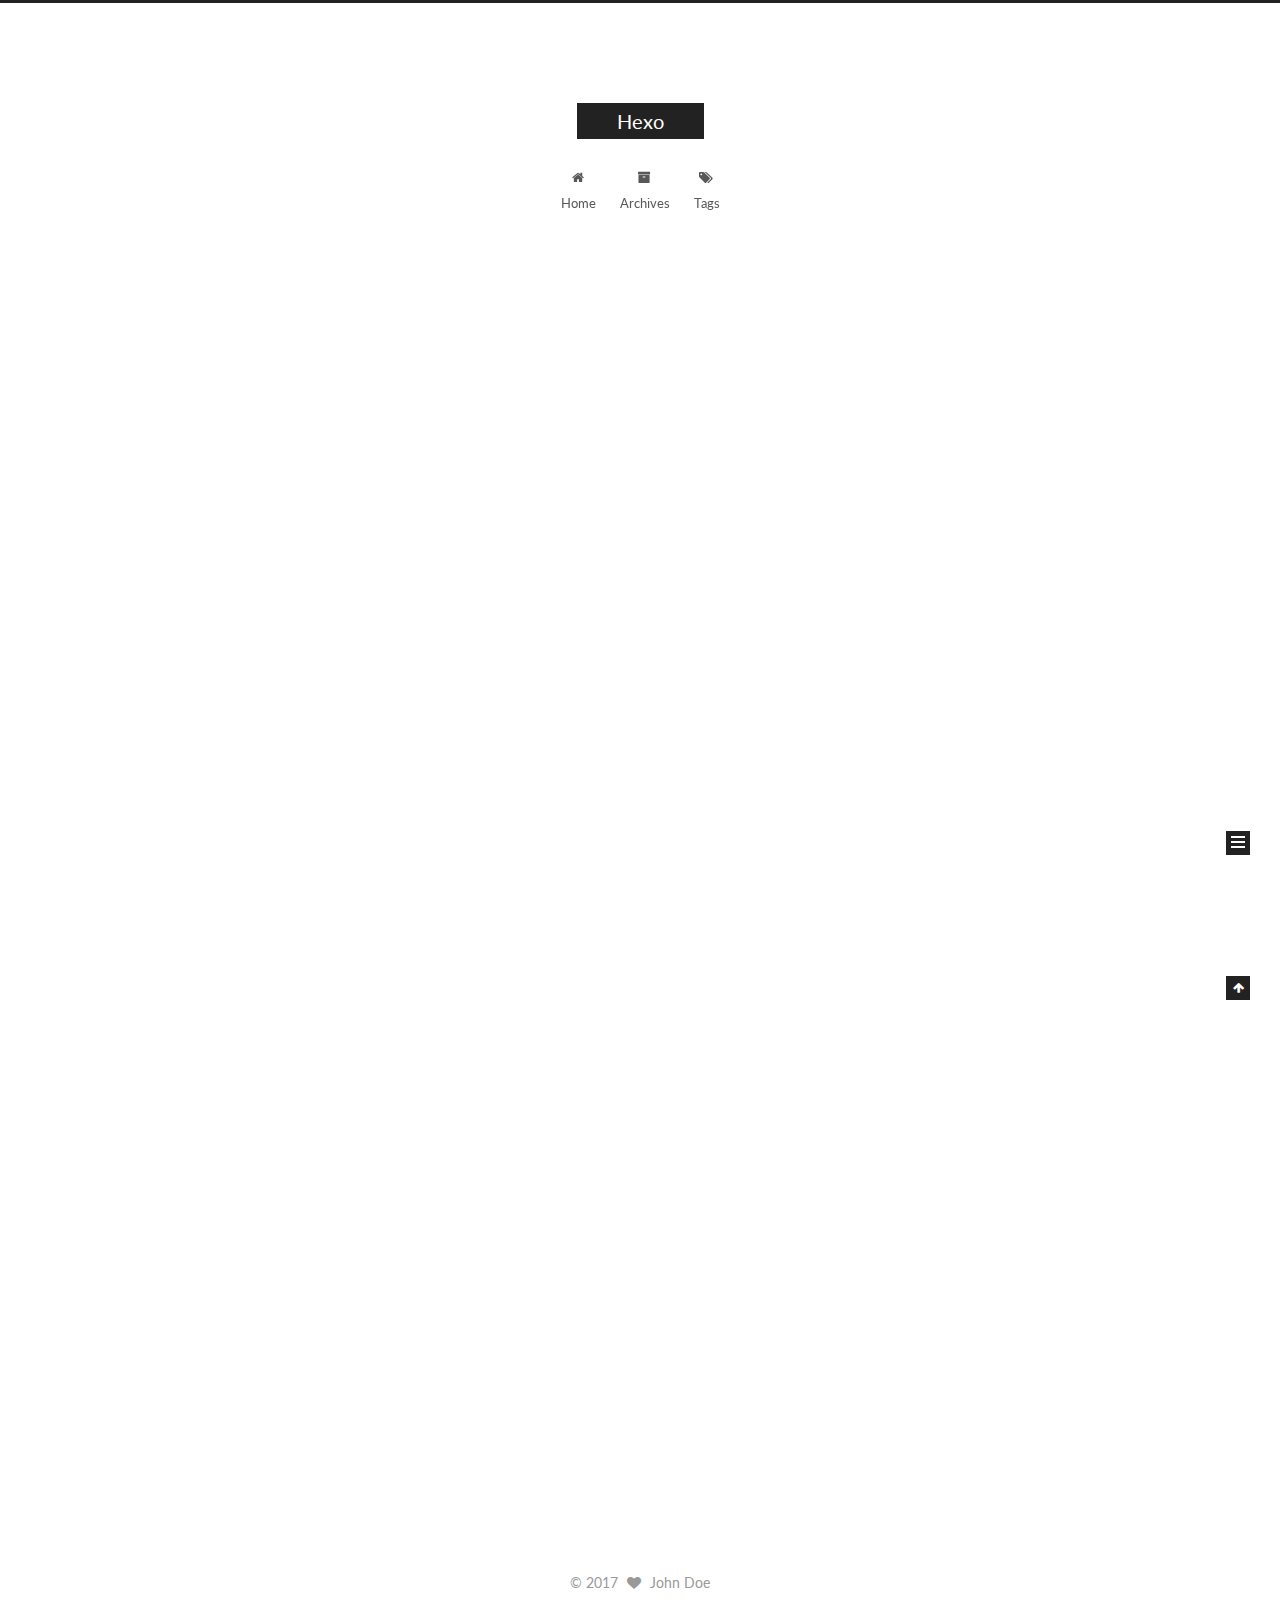
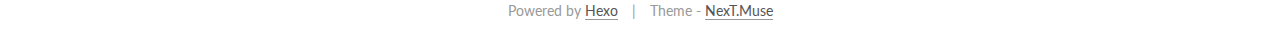
<file: index.html>
<!doctype html>



  


<html class="theme-next muse use-motion" lang="">
<head>
  <meta charset="UTF-8"/>
<meta http-equiv="X-UA-Compatible" content="IE=edge" />
<meta name="viewport" content="width=device-width, initial-scale=1, maximum-scale=1"/>



<meta http-equiv="Cache-Control" content="no-transform" />
<meta http-equiv="Cache-Control" content="no-siteapp" />















  
  
  <link href="/lib/fancybox/source/jquery.fancybox.css?v=2.1.5" rel="stylesheet" type="text/css" />




  
  
  
  

  
    
    
  

  

  

  

  

  
    
    
    <link href="//fonts.googleapis.com/css?family=Lato:300,300italic,400,400italic,700,700italic&subset=latin,latin-ext" rel="stylesheet" type="text/css">
  






<link href="/lib/font-awesome/css/font-awesome.min.css?v=4.6.2" rel="stylesheet" type="text/css" />

<link href="/css/main.css?v=5.1.0" rel="stylesheet" type="text/css" />


  <meta name="keywords" content="Hexo, NexT" />








  <link rel="shortcut icon" type="image/x-icon" href="/favicon.ico?v=5.1.0" />






<meta property="og:type" content="website">
<meta property="og:title" content="Hexo">
<meta property="og:url" content="http://coffis.github.io/index.html">
<meta property="og:site_name" content="Hexo">
<meta name="twitter:card" content="summary">
<meta name="twitter:title" content="Hexo">



<script type="text/javascript" id="hexo.configurations">
  var NexT = window.NexT || {};
  var CONFIG = {
    root: '/',
    scheme: 'Muse',
    sidebar: {"position":"left","display":"post","offset":12,"offset_float":0,"b2t":false,"scrollpercent":false},
    fancybox: true,
    motion: true,
    duoshuo: {
      userId: '0',
      author: 'Author'
    },
    algolia: {
      applicationID: '',
      apiKey: '',
      indexName: '',
      hits: {"per_page":10},
      labels: {"input_placeholder":"Search for Posts","hits_empty":"We didn't find any results for the search: ${query}","hits_stats":"${hits} results found in ${time} ms"}
    }
  };
</script>



  <link rel="canonical" href="http://coffis.github.io/"/>





  <title> Hexo </title>
</head>

<body itemscope itemtype="http://schema.org/WebPage" lang="">

  














  
  
    
  

  <div class="container sidebar-position-left 
   page-home 
 ">
    <div class="headband"></div>

    <header id="header" class="header" itemscope itemtype="http://schema.org/WPHeader">
      <div class="header-inner"><div class="site-brand-wrapper">
  <div class="site-meta ">
    

    <div class="custom-logo-site-title">
      <a href="/"  class="brand" rel="start">
        <span class="logo-line-before"><i></i></span>
        <span class="site-title">Hexo</span>
        <span class="logo-line-after"><i></i></span>
      </a>
    </div>
      
        <p class="site-subtitle"></p>
      
  </div>

  <div class="site-nav-toggle">
    <button>
      <span class="btn-bar"></span>
      <span class="btn-bar"></span>
      <span class="btn-bar"></span>
    </button>
  </div>
</div>

<nav class="site-nav">
  

  
    <ul id="menu" class="menu">
      
        
        <li class="menu-item menu-item-home">
          <a href="/" rel="section">
            
              <i class="menu-item-icon fa fa-fw fa-home"></i> <br />
            
            Home
          </a>
        </li>
      
        
        <li class="menu-item menu-item-archives">
          <a href="/archives" rel="section">
            
              <i class="menu-item-icon fa fa-fw fa-archive"></i> <br />
            
            Archives
          </a>
        </li>
      
        
        <li class="menu-item menu-item-tags">
          <a href="/tags" rel="section">
            
              <i class="menu-item-icon fa fa-fw fa-tags"></i> <br />
            
            Tags
          </a>
        </li>
      

      
    </ul>
  

  
</nav>



 </div>
    </header>

    <main id="main" class="main">
      <div class="main-inner">
        <div class="content-wrap">
          <div id="content" class="content">
            
  <section id="posts" class="posts-expand">
    
      

  

  
  
  

  <article class="post post-type-normal " itemscope itemtype="http://schema.org/Article">
    <link itemprop="mainEntityOfPage" href="http://coffis.github.io/2017/04/06/hello-world-1/">

    <span hidden itemprop="author" itemscope itemtype="http://schema.org/Person">
      <meta itemprop="name" content="John Doe">
      <meta itemprop="description" content="">
      <meta itemprop="image" content="/images/avatar.gif">
    </span>

    <span hidden itemprop="publisher" itemscope itemtype="http://schema.org/Organization">
      <meta itemprop="name" content="Hexo">
    </span>

    
      <header class="post-header">

        
        
          <h1 class="post-title" itemprop="name headline">
            
            
              
                
                <a class="post-title-link" href="/2017/04/06/hello-world-1/" itemprop="url">
                  hello world
                </a>
              
            
          </h1>
        

        <div class="post-meta">
          <span class="post-time">
            
              <span class="post-meta-item-icon">
                <i class="fa fa-calendar-o"></i>
              </span>
              
                <span class="post-meta-item-text">Posted on</span>
              
              <time title="Post created" itemprop="dateCreated datePublished" datetime="2017-04-06T16:51:20+08:00">
                2017-04-06
              </time>
            

            

            
          </span>

          

          
            
          

          
          

          

          

          

        </div>
      </header>
    


    <div class="post-body" itemprop="articleBody">

      
      

      
        
          
            
          
        
      
    </div>

    <div>
      
    </div>

    <div>
      
    </div>

    <div>
      
    </div>

    <footer class="post-footer">
      

      

      

      
      
        <div class="post-eof"></div>
      
    </footer>
  </article>


    
      

  

  
  
  

  <article class="post post-type-normal " itemscope itemtype="http://schema.org/Article">
    <link itemprop="mainEntityOfPage" href="http://coffis.github.io/2017/04/06/hello-world/">

    <span hidden itemprop="author" itemscope itemtype="http://schema.org/Person">
      <meta itemprop="name" content="John Doe">
      <meta itemprop="description" content="">
      <meta itemprop="image" content="/images/avatar.gif">
    </span>

    <span hidden itemprop="publisher" itemscope itemtype="http://schema.org/Organization">
      <meta itemprop="name" content="Hexo">
    </span>

    
      <header class="post-header">

        
        
          <h1 class="post-title" itemprop="name headline">
            
            
              
                
                <a class="post-title-link" href="/2017/04/06/hello-world/" itemprop="url">
                  Hello World
                </a>
              
            
          </h1>
        

        <div class="post-meta">
          <span class="post-time">
            
              <span class="post-meta-item-icon">
                <i class="fa fa-calendar-o"></i>
              </span>
              
                <span class="post-meta-item-text">Posted on</span>
              
              <time title="Post created" itemprop="dateCreated datePublished" datetime="2017-04-06T16:48:47+08:00">
                2017-04-06
              </time>
            

            

            
          </span>

          

          
            
          

          
          

          

          

          

        </div>
      </header>
    


    <div class="post-body" itemprop="articleBody">

      
      

      
        
          
            <p>Welcome to <a href="https://hexo.io/" target="_blank" rel="external">Hexo</a>! This is your very first post. Check <a href="https://hexo.io/docs/" target="_blank" rel="external">documentation</a> for more info. If you get any problems when using Hexo, you can find the answer in <a href="https://hexo.io/docs/troubleshooting.html" target="_blank" rel="external">troubleshooting</a> or you can ask me on <a href="https://github.com/hexojs/hexo/issues" target="_blank" rel="external">GitHub</a>.</p>
<h2 id="Quick-Start"><a href="#Quick-Start" class="headerlink" title="Quick Start"></a>Quick Start</h2><h3 id="Create-a-new-post"><a href="#Create-a-new-post" class="headerlink" title="Create a new post"></a>Create a new post</h3><figure class="highlight bash"><table><tr><td class="gutter"><pre><div class="line">1</div></pre></td><td class="code"><pre><div class="line">$ hexo new <span class="string">"My New Post"</span></div></pre></td></tr></table></figure>
<p>More info: <a href="https://hexo.io/docs/writing.html" target="_blank" rel="external">Writing</a></p>
<h3 id="Run-server"><a href="#Run-server" class="headerlink" title="Run server"></a>Run server</h3><figure class="highlight bash"><table><tr><td class="gutter"><pre><div class="line">1</div></pre></td><td class="code"><pre><div class="line">$ hexo server</div></pre></td></tr></table></figure>
<p>More info: <a href="https://hexo.io/docs/server.html" target="_blank" rel="external">Server</a></p>
<h3 id="Generate-static-files"><a href="#Generate-static-files" class="headerlink" title="Generate static files"></a>Generate static files</h3><figure class="highlight bash"><table><tr><td class="gutter"><pre><div class="line">1</div></pre></td><td class="code"><pre><div class="line">$ hexo generate</div></pre></td></tr></table></figure>
<p>More info: <a href="https://hexo.io/docs/generating.html" target="_blank" rel="external">Generating</a></p>
<h3 id="Deploy-to-remote-sites"><a href="#Deploy-to-remote-sites" class="headerlink" title="Deploy to remote sites"></a>Deploy to remote sites</h3><figure class="highlight bash"><table><tr><td class="gutter"><pre><div class="line">1</div></pre></td><td class="code"><pre><div class="line">$ hexo deploy</div></pre></td></tr></table></figure>
<p>More info: <a href="https://hexo.io/docs/deployment.html" target="_blank" rel="external">Deployment</a></p>

          
        
      
    </div>

    <div>
      
    </div>

    <div>
      
    </div>

    <div>
      
    </div>

    <footer class="post-footer">
      

      

      

      
      
        <div class="post-eof"></div>
      
    </footer>
  </article>


    
  </section>

  


          </div>
          


          

        </div>
        
          
  
  <div class="sidebar-toggle">
    <div class="sidebar-toggle-line-wrap">
      <span class="sidebar-toggle-line sidebar-toggle-line-first"></span>
      <span class="sidebar-toggle-line sidebar-toggle-line-middle"></span>
      <span class="sidebar-toggle-line sidebar-toggle-line-last"></span>
    </div>
  </div>

  <aside id="sidebar" class="sidebar">
    <div class="sidebar-inner">

      

      

      <section class="site-overview sidebar-panel sidebar-panel-active">
        <div class="site-author motion-element" itemprop="author" itemscope itemtype="http://schema.org/Person">
          <img class="site-author-image" itemprop="image"
               src="/images/avatar.gif"
               alt="John Doe" />
          <p class="site-author-name" itemprop="name">John Doe</p>
           
              <p class="site-description motion-element" itemprop="description"></p>
          
        </div>
        <nav class="site-state motion-element">

          
            <div class="site-state-item site-state-posts">
              <a href="/archives">
                <span class="site-state-item-count">2</span>
                <span class="site-state-item-name">posts</span>
              </a>
            </div>
          

          

          

        </nav>

        

        <div class="links-of-author motion-element">
          
        </div>

        
        

        
        

        


      </section>

      

      

    </div>
  </aside>


        
      </div>
    </main>

    <footer id="footer" class="footer">
      <div class="footer-inner">
        <div class="copyright" >
  
  &copy; 
  <span itemprop="copyrightYear">2017</span>
  <span class="with-love">
    <i class="fa fa-heart"></i>
  </span>
  <span class="author" itemprop="copyrightHolder">John Doe</span>
</div>


<div class="powered-by">
  Powered by <a class="theme-link" href="https://hexo.io">Hexo</a>
</div>

<div class="theme-info">
  Theme -
  <a class="theme-link" href="https://github.com/iissnan/hexo-theme-next">
    NexT.Muse
  </a>
</div>


        

        
      </div>
    </footer>

    
      <div class="back-to-top">
        <i class="fa fa-arrow-up"></i>
        
      </div>
    

  </div>

  

<script type="text/javascript">
  if (Object.prototype.toString.call(window.Promise) !== '[object Function]') {
    window.Promise = null;
  }
</script>









  






  
  <script type="text/javascript" src="/lib/jquery/index.js?v=2.1.3"></script>

  
  <script type="text/javascript" src="/lib/fastclick/lib/fastclick.min.js?v=1.0.6"></script>

  
  <script type="text/javascript" src="/lib/jquery_lazyload/jquery.lazyload.js?v=1.9.7"></script>

  
  <script type="text/javascript" src="/lib/velocity/velocity.min.js?v=1.2.1"></script>

  
  <script type="text/javascript" src="/lib/velocity/velocity.ui.min.js?v=1.2.1"></script>

  
  <script type="text/javascript" src="/lib/fancybox/source/jquery.fancybox.pack.js?v=2.1.5"></script>


  


  <script type="text/javascript" src="/js/src/utils.js?v=5.1.0"></script>

  <script type="text/javascript" src="/js/src/motion.js?v=5.1.0"></script>



  
  

  

  


  <script type="text/javascript" src="/js/src/bootstrap.js?v=5.1.0"></script>



  


  




	





  





  





  






  





  

  

  

  

</body>
</html>
</file>
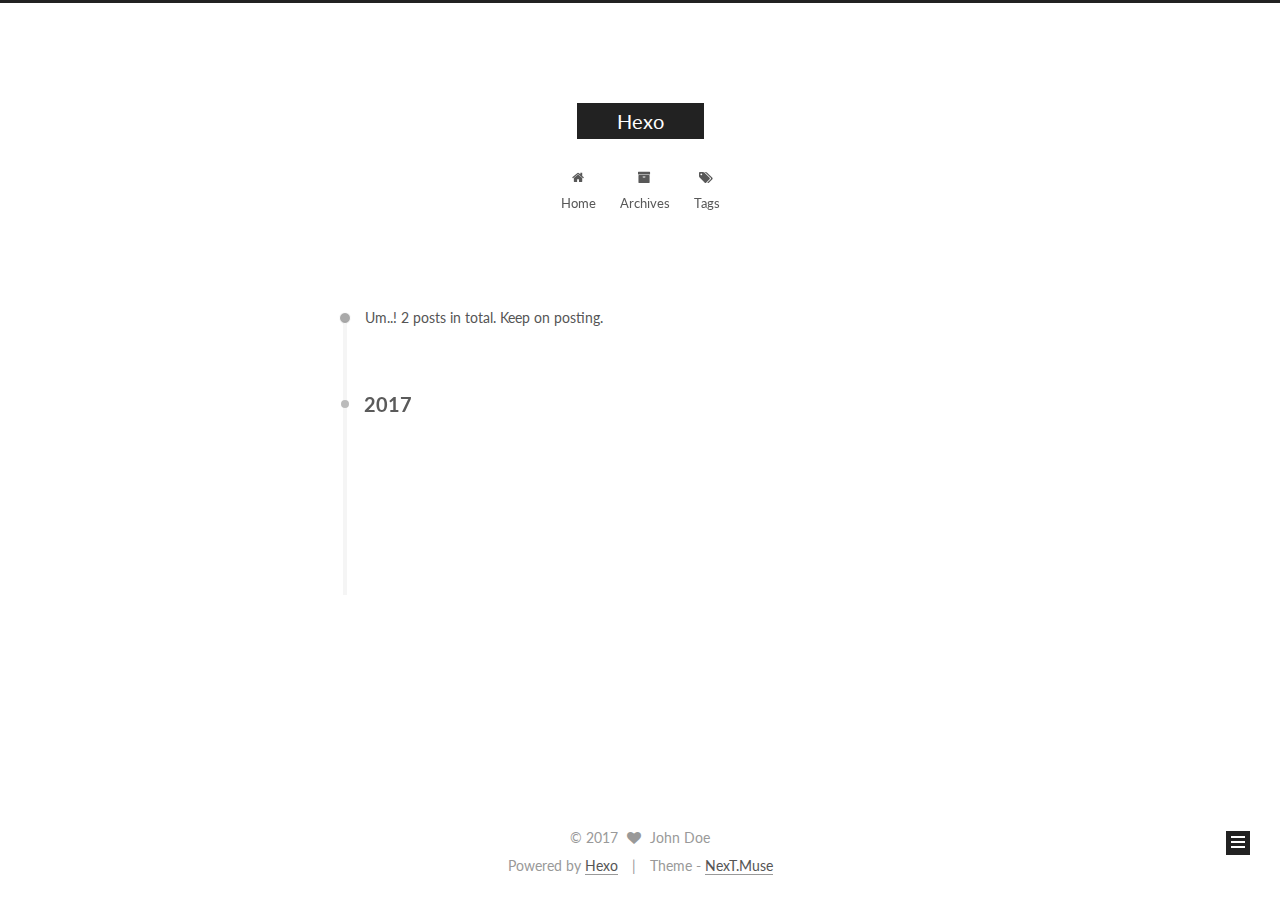
<file: archives/index.html>
<!doctype html>



  


<html class="theme-next muse use-motion" lang="">
<head>
  <meta charset="UTF-8"/>
<meta http-equiv="X-UA-Compatible" content="IE=edge" />
<meta name="viewport" content="width=device-width, initial-scale=1, maximum-scale=1"/>



<meta http-equiv="Cache-Control" content="no-transform" />
<meta http-equiv="Cache-Control" content="no-siteapp" />















  
  
  <link href="/lib/fancybox/source/jquery.fancybox.css?v=2.1.5" rel="stylesheet" type="text/css" />




  
  
  
  

  
    
    
  

  

  

  

  

  
    
    
    <link href="//fonts.googleapis.com/css?family=Lato:300,300italic,400,400italic,700,700italic&subset=latin,latin-ext" rel="stylesheet" type="text/css">
  






<link href="/lib/font-awesome/css/font-awesome.min.css?v=4.6.2" rel="stylesheet" type="text/css" />

<link href="/css/main.css?v=5.1.0" rel="stylesheet" type="text/css" />


  <meta name="keywords" content="Hexo, NexT" />








  <link rel="shortcut icon" type="image/x-icon" href="/favicon.ico?v=5.1.0" />






<meta property="og:type" content="website">
<meta property="og:title" content="Hexo">
<meta property="og:url" content="http://coffis.github.io/archives/index.html">
<meta property="og:site_name" content="Hexo">
<meta name="twitter:card" content="summary">
<meta name="twitter:title" content="Hexo">



<script type="text/javascript" id="hexo.configurations">
  var NexT = window.NexT || {};
  var CONFIG = {
    root: '/',
    scheme: 'Muse',
    sidebar: {"position":"left","display":"post","offset":12,"offset_float":0,"b2t":false,"scrollpercent":false},
    fancybox: true,
    motion: true,
    duoshuo: {
      userId: '0',
      author: 'Author'
    },
    algolia: {
      applicationID: '',
      apiKey: '',
      indexName: '',
      hits: {"per_page":10},
      labels: {"input_placeholder":"Search for Posts","hits_empty":"We didn't find any results for the search: ${query}","hits_stats":"${hits} results found in ${time} ms"}
    }
  };
</script>



  <link rel="canonical" href="http://coffis.github.io/archives/"/>





  <title> Archive | Hexo </title>
</head>

<body itemscope itemtype="http://schema.org/WebPage" lang="">

  














  
  
    
  

  <div class="container sidebar-position-left  page-archive  ">
    <div class="headband"></div>

    <header id="header" class="header" itemscope itemtype="http://schema.org/WPHeader">
      <div class="header-inner"><div class="site-brand-wrapper">
  <div class="site-meta ">
    

    <div class="custom-logo-site-title">
      <a href="/"  class="brand" rel="start">
        <span class="logo-line-before"><i></i></span>
        <span class="site-title">Hexo</span>
        <span class="logo-line-after"><i></i></span>
      </a>
    </div>
      
        <p class="site-subtitle"></p>
      
  </div>

  <div class="site-nav-toggle">
    <button>
      <span class="btn-bar"></span>
      <span class="btn-bar"></span>
      <span class="btn-bar"></span>
    </button>
  </div>
</div>

<nav class="site-nav">
  

  
    <ul id="menu" class="menu">
      
        
        <li class="menu-item menu-item-home">
          <a href="/" rel="section">
            
              <i class="menu-item-icon fa fa-fw fa-home"></i> <br />
            
            Home
          </a>
        </li>
      
        
        <li class="menu-item menu-item-archives">
          <a href="/archives" rel="section">
            
              <i class="menu-item-icon fa fa-fw fa-archive"></i> <br />
            
            Archives
          </a>
        </li>
      
        
        <li class="menu-item menu-item-tags">
          <a href="/tags" rel="section">
            
              <i class="menu-item-icon fa fa-fw fa-tags"></i> <br />
            
            Tags
          </a>
        </li>
      

      
    </ul>
  

  
</nav>



 </div>
    </header>

    <main id="main" class="main">
      <div class="main-inner">
        <div class="content-wrap">
          <div id="content" class="content">
            

  <section id="posts" class="posts-collapse">
    <span class="archive-move-on"></span>

    <span class="archive-page-counter">
      
      
      
        
      
      Um..! 2 posts in total. Keep on posting.
    </span>

    

      
      
      

      
        
        <div class="collection-title">
          <h2 class="archive-year motion-element" id="archive-year-2017">2017</h2>
        </div>
      
      

      

  <article class="post post-type-normal" itemscope itemtype="http://schema.org/Article">
    <header class="post-header">

      <h1 class="post-title">
        
            <a class="post-title-link" href="/2017/04/06/hello-world-1/" itemprop="url">
              
                <span itemprop="name">hello world</span>
              
            </a>
        
      </h1>

      <div class="post-meta">
        <time class="post-time" itemprop="dateCreated"
              datetime="2017-04-06T16:51:20+08:00"
              content="2017-04-06" >
          04-06
        </time>
      </div>

    </header>
  </article>



    

      
      
      

      
      

      

  <article class="post post-type-normal" itemscope itemtype="http://schema.org/Article">
    <header class="post-header">

      <h1 class="post-title">
        
            <a class="post-title-link" href="/2017/04/06/hello-world/" itemprop="url">
              
                <span itemprop="name">Hello World</span>
              
            </a>
        
      </h1>

      <div class="post-meta">
        <time class="post-time" itemprop="dateCreated"
              datetime="2017-04-06T16:48:47+08:00"
              content="2017-04-06" >
          04-06
        </time>
      </div>

    </header>
  </article>



    

  </section>

  



          </div>
          


          

        </div>
        
          
  
  <div class="sidebar-toggle">
    <div class="sidebar-toggle-line-wrap">
      <span class="sidebar-toggle-line sidebar-toggle-line-first"></span>
      <span class="sidebar-toggle-line sidebar-toggle-line-middle"></span>
      <span class="sidebar-toggle-line sidebar-toggle-line-last"></span>
    </div>
  </div>

  <aside id="sidebar" class="sidebar">
    <div class="sidebar-inner">

      

      

      <section class="site-overview sidebar-panel sidebar-panel-active">
        <div class="site-author motion-element" itemprop="author" itemscope itemtype="http://schema.org/Person">
          <img class="site-author-image" itemprop="image"
               src="/images/avatar.gif"
               alt="John Doe" />
          <p class="site-author-name" itemprop="name">John Doe</p>
           
              <p class="site-description motion-element" itemprop="description"></p>
          
        </div>
        <nav class="site-state motion-element">

          
            <div class="site-state-item site-state-posts">
              <a href="/archives">
                <span class="site-state-item-count">2</span>
                <span class="site-state-item-name">posts</span>
              </a>
            </div>
          

          

          

        </nav>

        

        <div class="links-of-author motion-element">
          
        </div>

        
        

        
        

        


      </section>

      

      

    </div>
  </aside>


        
      </div>
    </main>

    <footer id="footer" class="footer">
      <div class="footer-inner">
        <div class="copyright" >
  
  &copy; 
  <span itemprop="copyrightYear">2017</span>
  <span class="with-love">
    <i class="fa fa-heart"></i>
  </span>
  <span class="author" itemprop="copyrightHolder">John Doe</span>
</div>


<div class="powered-by">
  Powered by <a class="theme-link" href="https://hexo.io">Hexo</a>
</div>

<div class="theme-info">
  Theme -
  <a class="theme-link" href="https://github.com/iissnan/hexo-theme-next">
    NexT.Muse
  </a>
</div>


        

        
      </div>
    </footer>

    
      <div class="back-to-top">
        <i class="fa fa-arrow-up"></i>
        
      </div>
    

  </div>

  

<script type="text/javascript">
  if (Object.prototype.toString.call(window.Promise) !== '[object Function]') {
    window.Promise = null;
  }
</script>









  






  
  <script type="text/javascript" src="/lib/jquery/index.js?v=2.1.3"></script>

  
  <script type="text/javascript" src="/lib/fastclick/lib/fastclick.min.js?v=1.0.6"></script>

  
  <script type="text/javascript" src="/lib/jquery_lazyload/jquery.lazyload.js?v=1.9.7"></script>

  
  <script type="text/javascript" src="/lib/velocity/velocity.min.js?v=1.2.1"></script>

  
  <script type="text/javascript" src="/lib/velocity/velocity.ui.min.js?v=1.2.1"></script>

  
  <script type="text/javascript" src="/lib/fancybox/source/jquery.fancybox.pack.js?v=2.1.5"></script>


  


  <script type="text/javascript" src="/js/src/utils.js?v=5.1.0"></script>

  <script type="text/javascript" src="/js/src/motion.js?v=5.1.0"></script>



  
  

  
  
    <script type="text/javascript" id="motion.page.archive">
      $('.archive-year').velocity('transition.slideLeftIn');
    </script>
  


  


  <script type="text/javascript" src="/js/src/bootstrap.js?v=5.1.0"></script>



  


  




	





  





  





  






  





  

  

  

  

</body>
</html>
</file>
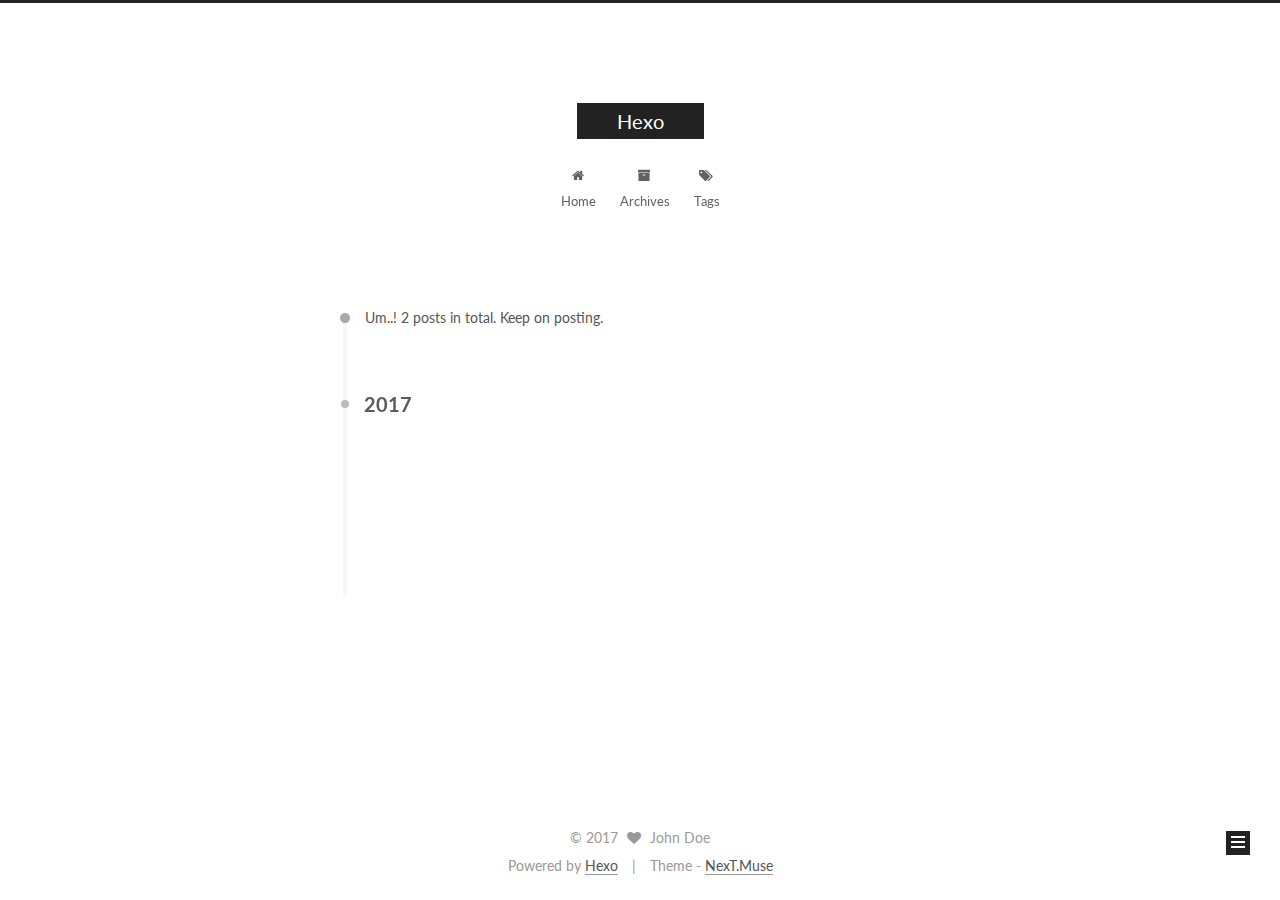
<file: archives/2017/index.html>
<!doctype html>



  


<html class="theme-next muse use-motion" lang="">
<head>
  <meta charset="UTF-8"/>
<meta http-equiv="X-UA-Compatible" content="IE=edge" />
<meta name="viewport" content="width=device-width, initial-scale=1, maximum-scale=1"/>



<meta http-equiv="Cache-Control" content="no-transform" />
<meta http-equiv="Cache-Control" content="no-siteapp" />















  
  
  <link href="/lib/fancybox/source/jquery.fancybox.css?v=2.1.5" rel="stylesheet" type="text/css" />




  
  
  
  

  
    
    
  

  

  

  

  

  
    
    
    <link href="//fonts.googleapis.com/css?family=Lato:300,300italic,400,400italic,700,700italic&subset=latin,latin-ext" rel="stylesheet" type="text/css">
  






<link href="/lib/font-awesome/css/font-awesome.min.css?v=4.6.2" rel="stylesheet" type="text/css" />

<link href="/css/main.css?v=5.1.0" rel="stylesheet" type="text/css" />


  <meta name="keywords" content="Hexo, NexT" />








  <link rel="shortcut icon" type="image/x-icon" href="/favicon.ico?v=5.1.0" />






<meta property="og:type" content="website">
<meta property="og:title" content="Hexo">
<meta property="og:url" content="http://coffis.github.io/archives/2017/index.html">
<meta property="og:site_name" content="Hexo">
<meta name="twitter:card" content="summary">
<meta name="twitter:title" content="Hexo">



<script type="text/javascript" id="hexo.configurations">
  var NexT = window.NexT || {};
  var CONFIG = {
    root: '/',
    scheme: 'Muse',
    sidebar: {"position":"left","display":"post","offset":12,"offset_float":0,"b2t":false,"scrollpercent":false},
    fancybox: true,
    motion: true,
    duoshuo: {
      userId: '0',
      author: 'Author'
    },
    algolia: {
      applicationID: '',
      apiKey: '',
      indexName: '',
      hits: {"per_page":10},
      labels: {"input_placeholder":"Search for Posts","hits_empty":"We didn't find any results for the search: ${query}","hits_stats":"${hits} results found in ${time} ms"}
    }
  };
</script>



  <link rel="canonical" href="http://coffis.github.io/archives/2017/"/>





  <title> Archive | Hexo </title>
</head>

<body itemscope itemtype="http://schema.org/WebPage" lang="">

  














  
  
    
  

  <div class="container sidebar-position-left  page-archive  ">
    <div class="headband"></div>

    <header id="header" class="header" itemscope itemtype="http://schema.org/WPHeader">
      <div class="header-inner"><div class="site-brand-wrapper">
  <div class="site-meta ">
    

    <div class="custom-logo-site-title">
      <a href="/"  class="brand" rel="start">
        <span class="logo-line-before"><i></i></span>
        <span class="site-title">Hexo</span>
        <span class="logo-line-after"><i></i></span>
      </a>
    </div>
      
        <p class="site-subtitle"></p>
      
  </div>

  <div class="site-nav-toggle">
    <button>
      <span class="btn-bar"></span>
      <span class="btn-bar"></span>
      <span class="btn-bar"></span>
    </button>
  </div>
</div>

<nav class="site-nav">
  

  
    <ul id="menu" class="menu">
      
        
        <li class="menu-item menu-item-home">
          <a href="/" rel="section">
            
              <i class="menu-item-icon fa fa-fw fa-home"></i> <br />
            
            Home
          </a>
        </li>
      
        
        <li class="menu-item menu-item-archives">
          <a href="/archives" rel="section">
            
              <i class="menu-item-icon fa fa-fw fa-archive"></i> <br />
            
            Archives
          </a>
        </li>
      
        
        <li class="menu-item menu-item-tags">
          <a href="/tags" rel="section">
            
              <i class="menu-item-icon fa fa-fw fa-tags"></i> <br />
            
            Tags
          </a>
        </li>
      

      
    </ul>
  

  
</nav>



 </div>
    </header>

    <main id="main" class="main">
      <div class="main-inner">
        <div class="content-wrap">
          <div id="content" class="content">
            

  <section id="posts" class="posts-collapse">
    <span class="archive-move-on"></span>

    <span class="archive-page-counter">
      
      
      
        
      
      Um..! 2 posts in total. Keep on posting.
    </span>

    

      
      
      

      
        
        <div class="collection-title">
          <h2 class="archive-year motion-element" id="archive-year-2017">2017</h2>
        </div>
      
      

      

  <article class="post post-type-normal" itemscope itemtype="http://schema.org/Article">
    <header class="post-header">

      <h1 class="post-title">
        
            <a class="post-title-link" href="/2017/04/06/hello-world-1/" itemprop="url">
              
                <span itemprop="name">hello world</span>
              
            </a>
        
      </h1>

      <div class="post-meta">
        <time class="post-time" itemprop="dateCreated"
              datetime="2017-04-06T16:51:20+08:00"
              content="2017-04-06" >
          04-06
        </time>
      </div>

    </header>
  </article>



    

      
      
      

      
      

      

  <article class="post post-type-normal" itemscope itemtype="http://schema.org/Article">
    <header class="post-header">

      <h1 class="post-title">
        
            <a class="post-title-link" href="/2017/04/06/hello-world/" itemprop="url">
              
                <span itemprop="name">Hello World</span>
              
            </a>
        
      </h1>

      <div class="post-meta">
        <time class="post-time" itemprop="dateCreated"
              datetime="2017-04-06T16:48:47+08:00"
              content="2017-04-06" >
          04-06
        </time>
      </div>

    </header>
  </article>



    

  </section>

  



          </div>
          


          

        </div>
        
          
  
  <div class="sidebar-toggle">
    <div class="sidebar-toggle-line-wrap">
      <span class="sidebar-toggle-line sidebar-toggle-line-first"></span>
      <span class="sidebar-toggle-line sidebar-toggle-line-middle"></span>
      <span class="sidebar-toggle-line sidebar-toggle-line-last"></span>
    </div>
  </div>

  <aside id="sidebar" class="sidebar">
    <div class="sidebar-inner">

      

      

      <section class="site-overview sidebar-panel sidebar-panel-active">
        <div class="site-author motion-element" itemprop="author" itemscope itemtype="http://schema.org/Person">
          <img class="site-author-image" itemprop="image"
               src="/images/avatar.gif"
               alt="John Doe" />
          <p class="site-author-name" itemprop="name">John Doe</p>
           
              <p class="site-description motion-element" itemprop="description"></p>
          
        </div>
        <nav class="site-state motion-element">

          
            <div class="site-state-item site-state-posts">
              <a href="/archives">
                <span class="site-state-item-count">2</span>
                <span class="site-state-item-name">posts</span>
              </a>
            </div>
          

          

          

        </nav>

        

        <div class="links-of-author motion-element">
          
        </div>

        
        

        
        

        


      </section>

      

      

    </div>
  </aside>


        
      </div>
    </main>

    <footer id="footer" class="footer">
      <div class="footer-inner">
        <div class="copyright" >
  
  &copy; 
  <span itemprop="copyrightYear">2017</span>
  <span class="with-love">
    <i class="fa fa-heart"></i>
  </span>
  <span class="author" itemprop="copyrightHolder">John Doe</span>
</div>


<div class="powered-by">
  Powered by <a class="theme-link" href="https://hexo.io">Hexo</a>
</div>

<div class="theme-info">
  Theme -
  <a class="theme-link" href="https://github.com/iissnan/hexo-theme-next">
    NexT.Muse
  </a>
</div>


        

        
      </div>
    </footer>

    
      <div class="back-to-top">
        <i class="fa fa-arrow-up"></i>
        
      </div>
    

  </div>

  

<script type="text/javascript">
  if (Object.prototype.toString.call(window.Promise) !== '[object Function]') {
    window.Promise = null;
  }
</script>









  






  
  <script type="text/javascript" src="/lib/jquery/index.js?v=2.1.3"></script>

  
  <script type="text/javascript" src="/lib/fastclick/lib/fastclick.min.js?v=1.0.6"></script>

  
  <script type="text/javascript" src="/lib/jquery_lazyload/jquery.lazyload.js?v=1.9.7"></script>

  
  <script type="text/javascript" src="/lib/velocity/velocity.min.js?v=1.2.1"></script>

  
  <script type="text/javascript" src="/lib/velocity/velocity.ui.min.js?v=1.2.1"></script>

  
  <script type="text/javascript" src="/lib/fancybox/source/jquery.fancybox.pack.js?v=2.1.5"></script>


  


  <script type="text/javascript" src="/js/src/utils.js?v=5.1.0"></script>

  <script type="text/javascript" src="/js/src/motion.js?v=5.1.0"></script>



  
  

  
  
    <script type="text/javascript" id="motion.page.archive">
      $('.archive-year').velocity('transition.slideLeftIn');
    </script>
  


  


  <script type="text/javascript" src="/js/src/bootstrap.js?v=5.1.0"></script>



  


  




	





  





  





  






  





  

  

  

  

</body>
</html>
</file>
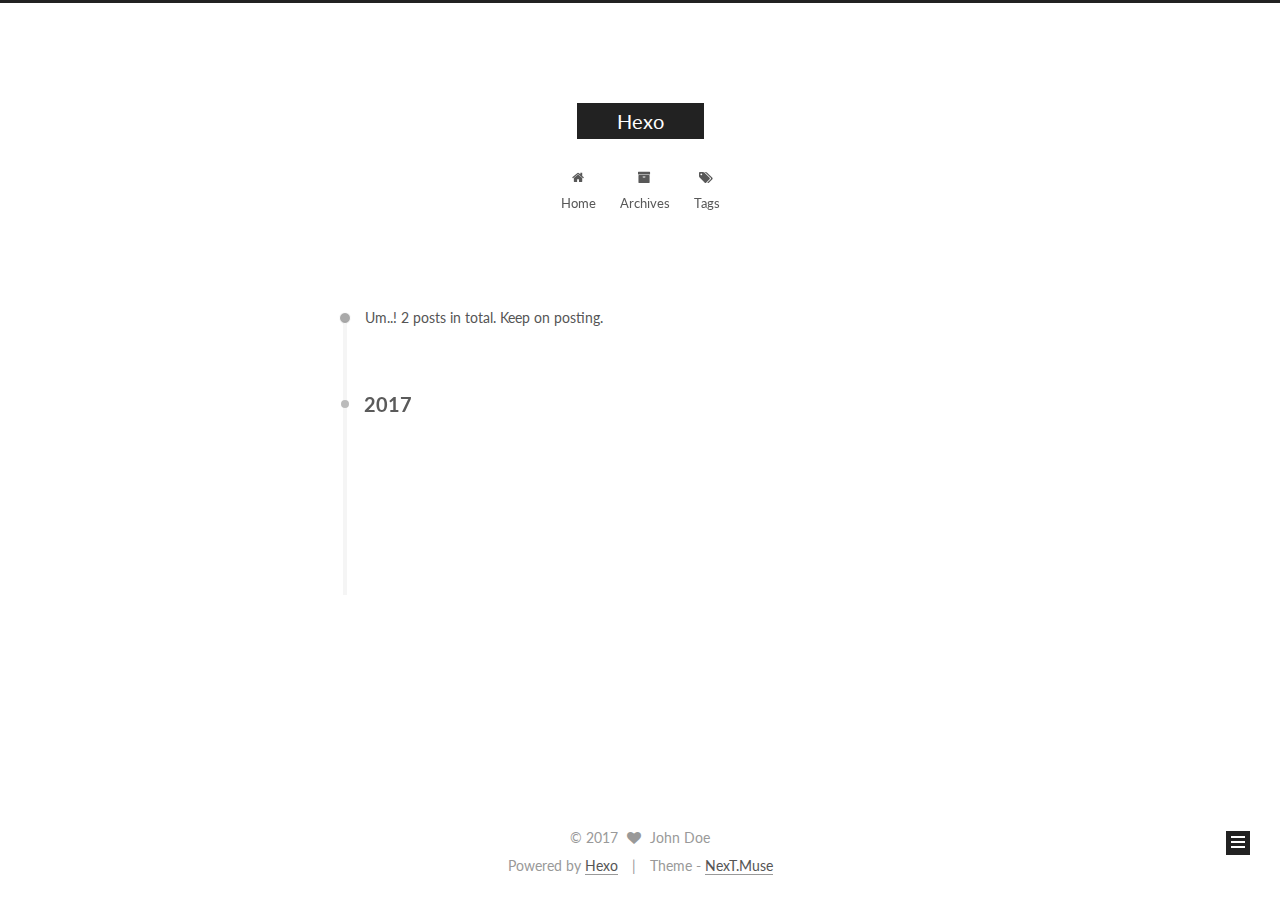
<file: archives/2017/04/index.html>
<!doctype html>



  


<html class="theme-next muse use-motion" lang="">
<head>
  <meta charset="UTF-8"/>
<meta http-equiv="X-UA-Compatible" content="IE=edge" />
<meta name="viewport" content="width=device-width, initial-scale=1, maximum-scale=1"/>



<meta http-equiv="Cache-Control" content="no-transform" />
<meta http-equiv="Cache-Control" content="no-siteapp" />















  
  
  <link href="/lib/fancybox/source/jquery.fancybox.css?v=2.1.5" rel="stylesheet" type="text/css" />




  
  
  
  

  
    
    
  

  

  

  

  

  
    
    
    <link href="//fonts.googleapis.com/css?family=Lato:300,300italic,400,400italic,700,700italic&subset=latin,latin-ext" rel="stylesheet" type="text/css">
  






<link href="/lib/font-awesome/css/font-awesome.min.css?v=4.6.2" rel="stylesheet" type="text/css" />

<link href="/css/main.css?v=5.1.0" rel="stylesheet" type="text/css" />


  <meta name="keywords" content="Hexo, NexT" />








  <link rel="shortcut icon" type="image/x-icon" href="/favicon.ico?v=5.1.0" />






<meta property="og:type" content="website">
<meta property="og:title" content="Hexo">
<meta property="og:url" content="http://coffis.github.io/archives/2017/04/index.html">
<meta property="og:site_name" content="Hexo">
<meta name="twitter:card" content="summary">
<meta name="twitter:title" content="Hexo">



<script type="text/javascript" id="hexo.configurations">
  var NexT = window.NexT || {};
  var CONFIG = {
    root: '/',
    scheme: 'Muse',
    sidebar: {"position":"left","display":"post","offset":12,"offset_float":0,"b2t":false,"scrollpercent":false},
    fancybox: true,
    motion: true,
    duoshuo: {
      userId: '0',
      author: 'Author'
    },
    algolia: {
      applicationID: '',
      apiKey: '',
      indexName: '',
      hits: {"per_page":10},
      labels: {"input_placeholder":"Search for Posts","hits_empty":"We didn't find any results for the search: ${query}","hits_stats":"${hits} results found in ${time} ms"}
    }
  };
</script>



  <link rel="canonical" href="http://coffis.github.io/archives/2017/04/"/>





  <title> Archive | Hexo </title>
</head>

<body itemscope itemtype="http://schema.org/WebPage" lang="">

  














  
  
    
  

  <div class="container sidebar-position-left  page-archive  ">
    <div class="headband"></div>

    <header id="header" class="header" itemscope itemtype="http://schema.org/WPHeader">
      <div class="header-inner"><div class="site-brand-wrapper">
  <div class="site-meta ">
    

    <div class="custom-logo-site-title">
      <a href="/"  class="brand" rel="start">
        <span class="logo-line-before"><i></i></span>
        <span class="site-title">Hexo</span>
        <span class="logo-line-after"><i></i></span>
      </a>
    </div>
      
        <p class="site-subtitle"></p>
      
  </div>

  <div class="site-nav-toggle">
    <button>
      <span class="btn-bar"></span>
      <span class="btn-bar"></span>
      <span class="btn-bar"></span>
    </button>
  </div>
</div>

<nav class="site-nav">
  

  
    <ul id="menu" class="menu">
      
        
        <li class="menu-item menu-item-home">
          <a href="/" rel="section">
            
              <i class="menu-item-icon fa fa-fw fa-home"></i> <br />
            
            Home
          </a>
        </li>
      
        
        <li class="menu-item menu-item-archives">
          <a href="/archives" rel="section">
            
              <i class="menu-item-icon fa fa-fw fa-archive"></i> <br />
            
            Archives
          </a>
        </li>
      
        
        <li class="menu-item menu-item-tags">
          <a href="/tags" rel="section">
            
              <i class="menu-item-icon fa fa-fw fa-tags"></i> <br />
            
            Tags
          </a>
        </li>
      

      
    </ul>
  

  
</nav>



 </div>
    </header>

    <main id="main" class="main">
      <div class="main-inner">
        <div class="content-wrap">
          <div id="content" class="content">
            

  <section id="posts" class="posts-collapse">
    <span class="archive-move-on"></span>

    <span class="archive-page-counter">
      
      
      
        
      
      Um..! 2 posts in total. Keep on posting.
    </span>

    

      
      
      

      
        
        <div class="collection-title">
          <h2 class="archive-year motion-element" id="archive-year-2017">2017</h2>
        </div>
      
      

      

  <article class="post post-type-normal" itemscope itemtype="http://schema.org/Article">
    <header class="post-header">

      <h1 class="post-title">
        
            <a class="post-title-link" href="/2017/04/06/hello-world-1/" itemprop="url">
              
                <span itemprop="name">hello world</span>
              
            </a>
        
      </h1>

      <div class="post-meta">
        <time class="post-time" itemprop="dateCreated"
              datetime="2017-04-06T16:51:20+08:00"
              content="2017-04-06" >
          04-06
        </time>
      </div>

    </header>
  </article>



    

      
      
      

      
      

      

  <article class="post post-type-normal" itemscope itemtype="http://schema.org/Article">
    <header class="post-header">

      <h1 class="post-title">
        
            <a class="post-title-link" href="/2017/04/06/hello-world/" itemprop="url">
              
                <span itemprop="name">Hello World</span>
              
            </a>
        
      </h1>

      <div class="post-meta">
        <time class="post-time" itemprop="dateCreated"
              datetime="2017-04-06T16:48:47+08:00"
              content="2017-04-06" >
          04-06
        </time>
      </div>

    </header>
  </article>



    

  </section>

  



          </div>
          


          

        </div>
        
          
  
  <div class="sidebar-toggle">
    <div class="sidebar-toggle-line-wrap">
      <span class="sidebar-toggle-line sidebar-toggle-line-first"></span>
      <span class="sidebar-toggle-line sidebar-toggle-line-middle"></span>
      <span class="sidebar-toggle-line sidebar-toggle-line-last"></span>
    </div>
  </div>

  <aside id="sidebar" class="sidebar">
    <div class="sidebar-inner">

      

      

      <section class="site-overview sidebar-panel sidebar-panel-active">
        <div class="site-author motion-element" itemprop="author" itemscope itemtype="http://schema.org/Person">
          <img class="site-author-image" itemprop="image"
               src="/images/avatar.gif"
               alt="John Doe" />
          <p class="site-author-name" itemprop="name">John Doe</p>
           
              <p class="site-description motion-element" itemprop="description"></p>
          
        </div>
        <nav class="site-state motion-element">

          
            <div class="site-state-item site-state-posts">
              <a href="/archives">
                <span class="site-state-item-count">2</span>
                <span class="site-state-item-name">posts</span>
              </a>
            </div>
          

          

          

        </nav>

        

        <div class="links-of-author motion-element">
          
        </div>

        
        

        
        

        


      </section>

      

      

    </div>
  </aside>


        
      </div>
    </main>

    <footer id="footer" class="footer">
      <div class="footer-inner">
        <div class="copyright" >
  
  &copy; 
  <span itemprop="copyrightYear">2017</span>
  <span class="with-love">
    <i class="fa fa-heart"></i>
  </span>
  <span class="author" itemprop="copyrightHolder">John Doe</span>
</div>


<div class="powered-by">
  Powered by <a class="theme-link" href="https://hexo.io">Hexo</a>
</div>

<div class="theme-info">
  Theme -
  <a class="theme-link" href="https://github.com/iissnan/hexo-theme-next">
    NexT.Muse
  </a>
</div>


        

        
      </div>
    </footer>

    
      <div class="back-to-top">
        <i class="fa fa-arrow-up"></i>
        
      </div>
    

  </div>

  

<script type="text/javascript">
  if (Object.prototype.toString.call(window.Promise) !== '[object Function]') {
    window.Promise = null;
  }
</script>









  






  
  <script type="text/javascript" src="/lib/jquery/index.js?v=2.1.3"></script>

  
  <script type="text/javascript" src="/lib/fastclick/lib/fastclick.min.js?v=1.0.6"></script>

  
  <script type="text/javascript" src="/lib/jquery_lazyload/jquery.lazyload.js?v=1.9.7"></script>

  
  <script type="text/javascript" src="/lib/velocity/velocity.min.js?v=1.2.1"></script>

  
  <script type="text/javascript" src="/lib/velocity/velocity.ui.min.js?v=1.2.1"></script>

  
  <script type="text/javascript" src="/lib/fancybox/source/jquery.fancybox.pack.js?v=2.1.5"></script>


  


  <script type="text/javascript" src="/js/src/utils.js?v=5.1.0"></script>

  <script type="text/javascript" src="/js/src/motion.js?v=5.1.0"></script>



  
  

  
  
    <script type="text/javascript" id="motion.page.archive">
      $('.archive-year').velocity('transition.slideLeftIn');
    </script>
  


  


  <script type="text/javascript" src="/js/src/bootstrap.js?v=5.1.0"></script>



  


  




	





  





  





  






  





  

  

  

  

</body>
</html>
</file>
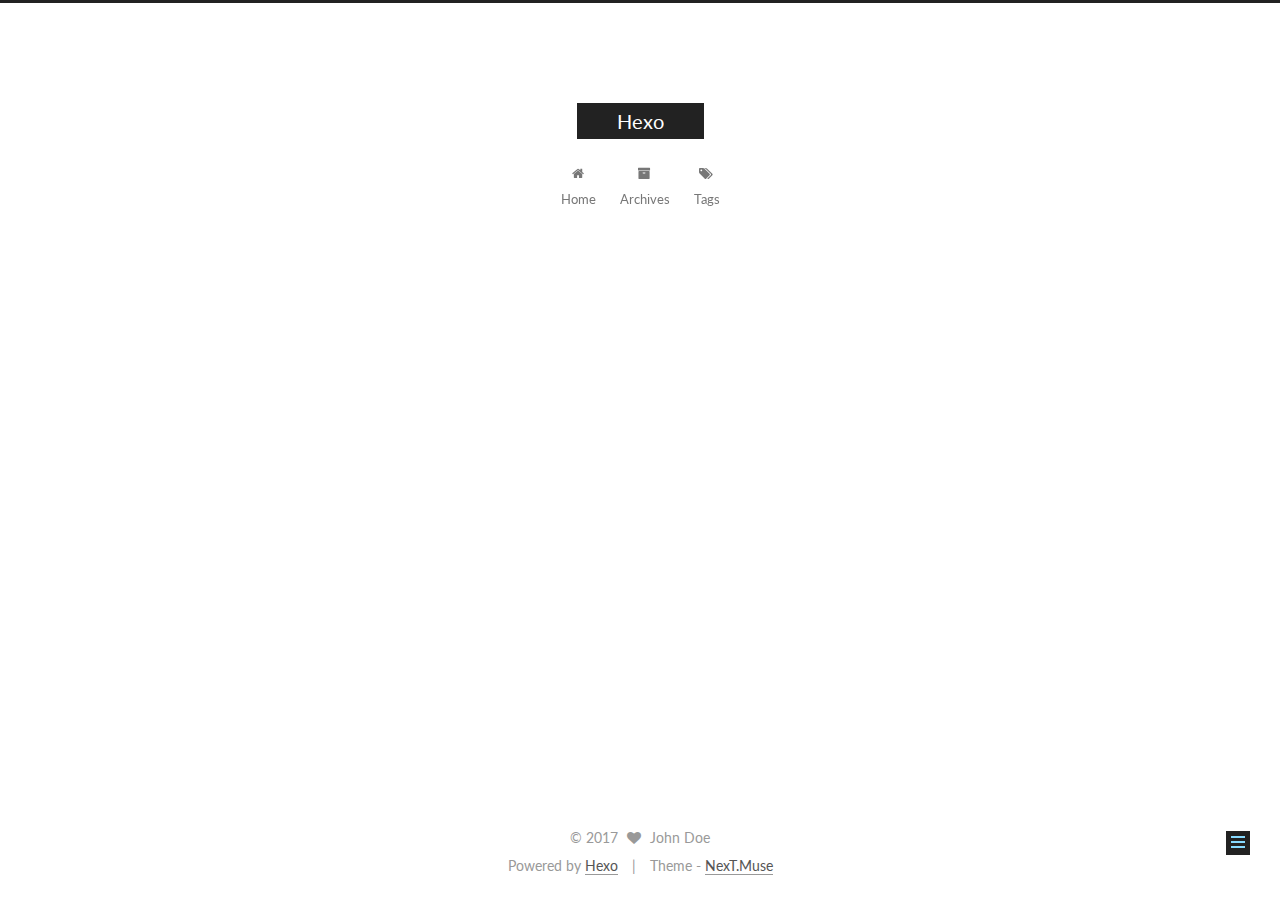
<file: 2017/04/06/hello-world-1/index.html>
<!doctype html>



  


<html class="theme-next muse use-motion" lang="">
<head>
  <meta charset="UTF-8"/>
<meta http-equiv="X-UA-Compatible" content="IE=edge" />
<meta name="viewport" content="width=device-width, initial-scale=1, maximum-scale=1"/>



<meta http-equiv="Cache-Control" content="no-transform" />
<meta http-equiv="Cache-Control" content="no-siteapp" />















  
  
  <link href="/lib/fancybox/source/jquery.fancybox.css?v=2.1.5" rel="stylesheet" type="text/css" />




  
  
  
  

  
    
    
  

  

  

  

  

  
    
    
    <link href="//fonts.googleapis.com/css?family=Lato:300,300italic,400,400italic,700,700italic&subset=latin,latin-ext" rel="stylesheet" type="text/css">
  






<link href="/lib/font-awesome/css/font-awesome.min.css?v=4.6.2" rel="stylesheet" type="text/css" />

<link href="/css/main.css?v=5.1.0" rel="stylesheet" type="text/css" />


  <meta name="keywords" content="Hexo, NexT" />








  <link rel="shortcut icon" type="image/x-icon" href="/favicon.ico?v=5.1.0" />






<meta name="keywords">
<meta property="og:type" content="article">
<meta property="og:title" content="hello world">
<meta property="og:url" content="http://coffis.github.io/2017/04/06/hello-world-1/index.html">
<meta property="og:site_name" content="Hexo">
<meta property="og:updated_time" content="2017-04-06T08:51:20.000Z">
<meta name="twitter:card" content="summary">
<meta name="twitter:title" content="hello world">



<script type="text/javascript" id="hexo.configurations">
  var NexT = window.NexT || {};
  var CONFIG = {
    root: '/',
    scheme: 'Muse',
    sidebar: {"position":"left","display":"post","offset":12,"offset_float":0,"b2t":false,"scrollpercent":false},
    fancybox: true,
    motion: true,
    duoshuo: {
      userId: '0',
      author: 'Author'
    },
    algolia: {
      applicationID: '',
      apiKey: '',
      indexName: '',
      hits: {"per_page":10},
      labels: {"input_placeholder":"Search for Posts","hits_empty":"We didn't find any results for the search: ${query}","hits_stats":"${hits} results found in ${time} ms"}
    }
  };
</script>



  <link rel="canonical" href="http://coffis.github.io/2017/04/06/hello-world-1/"/>





  <title> hello world | Hexo </title>
</head>

<body itemscope itemtype="http://schema.org/WebPage" lang="">

  














  
  
    
  

  <div class="container sidebar-position-left page-post-detail ">
    <div class="headband"></div>

    <header id="header" class="header" itemscope itemtype="http://schema.org/WPHeader">
      <div class="header-inner"><div class="site-brand-wrapper">
  <div class="site-meta ">
    

    <div class="custom-logo-site-title">
      <a href="/"  class="brand" rel="start">
        <span class="logo-line-before"><i></i></span>
        <span class="site-title">Hexo</span>
        <span class="logo-line-after"><i></i></span>
      </a>
    </div>
      
        <p class="site-subtitle"></p>
      
  </div>

  <div class="site-nav-toggle">
    <button>
      <span class="btn-bar"></span>
      <span class="btn-bar"></span>
      <span class="btn-bar"></span>
    </button>
  </div>
</div>

<nav class="site-nav">
  

  
    <ul id="menu" class="menu">
      
        
        <li class="menu-item menu-item-home">
          <a href="/" rel="section">
            
              <i class="menu-item-icon fa fa-fw fa-home"></i> <br />
            
            Home
          </a>
        </li>
      
        
        <li class="menu-item menu-item-archives">
          <a href="/archives" rel="section">
            
              <i class="menu-item-icon fa fa-fw fa-archive"></i> <br />
            
            Archives
          </a>
        </li>
      
        
        <li class="menu-item menu-item-tags">
          <a href="/tags" rel="section">
            
              <i class="menu-item-icon fa fa-fw fa-tags"></i> <br />
            
            Tags
          </a>
        </li>
      

      
    </ul>
  

  
</nav>



 </div>
    </header>

    <main id="main" class="main">
      <div class="main-inner">
        <div class="content-wrap">
          <div id="content" class="content">
            

  <div id="posts" class="posts-expand">
    

  

  
  
  

  <article class="post post-type-normal " itemscope itemtype="http://schema.org/Article">
    <link itemprop="mainEntityOfPage" href="http://coffis.github.io/2017/04/06/hello-world-1/">

    <span hidden itemprop="author" itemscope itemtype="http://schema.org/Person">
      <meta itemprop="name" content="John Doe">
      <meta itemprop="description" content="">
      <meta itemprop="image" content="/images/avatar.gif">
    </span>

    <span hidden itemprop="publisher" itemscope itemtype="http://schema.org/Organization">
      <meta itemprop="name" content="Hexo">
    </span>

    
      <header class="post-header">

        
        
          <h1 class="post-title" itemprop="name headline">
            
            
              
                hello world
              
            
          </h1>
        

        <div class="post-meta">
          <span class="post-time">
            
              <span class="post-meta-item-icon">
                <i class="fa fa-calendar-o"></i>
              </span>
              
                <span class="post-meta-item-text">Posted on</span>
              
              <time title="Post created" itemprop="dateCreated datePublished" datetime="2017-04-06T16:51:20+08:00">
                2017-04-06
              </time>
            

            

            
          </span>

          

          
            
          

          
          

          

          

          

        </div>
      </header>
    


    <div class="post-body" itemprop="articleBody">

      
      

      
        
      
    </div>

    <div>
      
        

      
    </div>

    <div>
      
        

      
    </div>

    <div>
      
        

      
    </div>

    <footer class="post-footer">
      

      
        
      

      
        <div class="post-nav">
          <div class="post-nav-next post-nav-item">
            
          </div>

          <span class="post-nav-divider"></span>

          <div class="post-nav-prev post-nav-item">
            
              <a href="/2017/04/06/hello-world/" rel="prev" title="Hello World">
                Hello World <i class="fa fa-chevron-right"></i>
              </a>
            
          </div>
        </div>
      

      
      
    </footer>
  </article>



    <div class="post-spread">
      
    </div>
  </div>


          </div>
          


          
  <div class="comments" id="comments">
    
  </div>


        </div>
        
          
  
  <div class="sidebar-toggle">
    <div class="sidebar-toggle-line-wrap">
      <span class="sidebar-toggle-line sidebar-toggle-line-first"></span>
      <span class="sidebar-toggle-line sidebar-toggle-line-middle"></span>
      <span class="sidebar-toggle-line sidebar-toggle-line-last"></span>
    </div>
  </div>

  <aside id="sidebar" class="sidebar">
    <div class="sidebar-inner">

      

      

      <section class="site-overview sidebar-panel sidebar-panel-active">
        <div class="site-author motion-element" itemprop="author" itemscope itemtype="http://schema.org/Person">
          <img class="site-author-image" itemprop="image"
               src="/images/avatar.gif"
               alt="John Doe" />
          <p class="site-author-name" itemprop="name">John Doe</p>
           
              <p class="site-description motion-element" itemprop="description"></p>
          
        </div>
        <nav class="site-state motion-element">

          
            <div class="site-state-item site-state-posts">
              <a href="/archives">
                <span class="site-state-item-count">2</span>
                <span class="site-state-item-name">posts</span>
              </a>
            </div>
          

          

          

        </nav>

        

        <div class="links-of-author motion-element">
          
        </div>

        
        

        
        

        


      </section>

      

      

    </div>
  </aside>


        
      </div>
    </main>

    <footer id="footer" class="footer">
      <div class="footer-inner">
        <div class="copyright" >
  
  &copy; 
  <span itemprop="copyrightYear">2017</span>
  <span class="with-love">
    <i class="fa fa-heart"></i>
  </span>
  <span class="author" itemprop="copyrightHolder">John Doe</span>
</div>


<div class="powered-by">
  Powered by <a class="theme-link" href="https://hexo.io">Hexo</a>
</div>

<div class="theme-info">
  Theme -
  <a class="theme-link" href="https://github.com/iissnan/hexo-theme-next">
    NexT.Muse
  </a>
</div>


        

        
      </div>
    </footer>

    
      <div class="back-to-top">
        <i class="fa fa-arrow-up"></i>
        
      </div>
    

  </div>

  

<script type="text/javascript">
  if (Object.prototype.toString.call(window.Promise) !== '[object Function]') {
    window.Promise = null;
  }
</script>









  






  
  <script type="text/javascript" src="/lib/jquery/index.js?v=2.1.3"></script>

  
  <script type="text/javascript" src="/lib/fastclick/lib/fastclick.min.js?v=1.0.6"></script>

  
  <script type="text/javascript" src="/lib/jquery_lazyload/jquery.lazyload.js?v=1.9.7"></script>

  
  <script type="text/javascript" src="/lib/velocity/velocity.min.js?v=1.2.1"></script>

  
  <script type="text/javascript" src="/lib/velocity/velocity.ui.min.js?v=1.2.1"></script>

  
  <script type="text/javascript" src="/lib/fancybox/source/jquery.fancybox.pack.js?v=2.1.5"></script>


  


  <script type="text/javascript" src="/js/src/utils.js?v=5.1.0"></script>

  <script type="text/javascript" src="/js/src/motion.js?v=5.1.0"></script>



  
  

  
  <script type="text/javascript" src="/js/src/scrollspy.js?v=5.1.0"></script>
<script type="text/javascript" src="/js/src/post-details.js?v=5.1.0"></script>



  


  <script type="text/javascript" src="/js/src/bootstrap.js?v=5.1.0"></script>



  


  




	





  





  





  






  





  

  

  

  

</body>
</html>
</file>
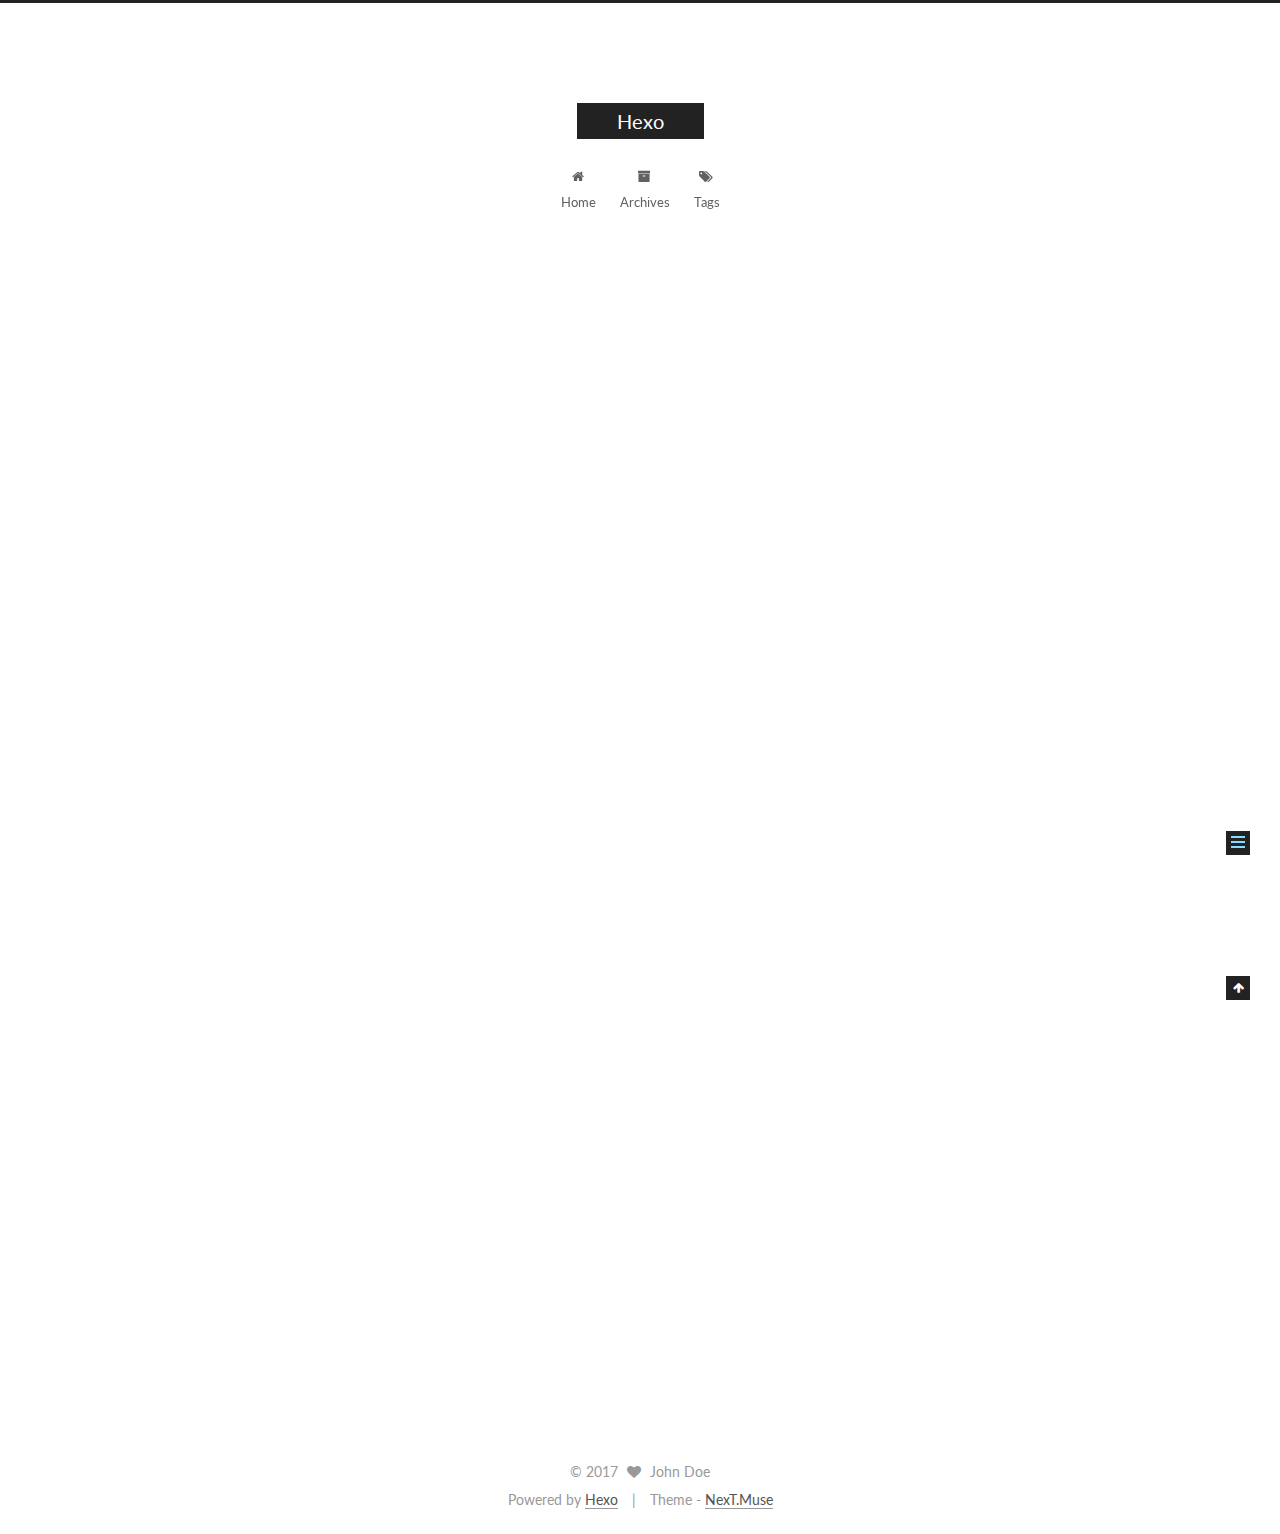
<file: 2017/04/06/hello-world/index.html>
<!doctype html>



  


<html class="theme-next muse use-motion" lang="">
<head>
  <meta charset="UTF-8"/>
<meta http-equiv="X-UA-Compatible" content="IE=edge" />
<meta name="viewport" content="width=device-width, initial-scale=1, maximum-scale=1"/>



<meta http-equiv="Cache-Control" content="no-transform" />
<meta http-equiv="Cache-Control" content="no-siteapp" />















  
  
  <link href="/lib/fancybox/source/jquery.fancybox.css?v=2.1.5" rel="stylesheet" type="text/css" />




  
  
  
  

  
    
    
  

  

  

  

  

  
    
    
    <link href="//fonts.googleapis.com/css?family=Lato:300,300italic,400,400italic,700,700italic&subset=latin,latin-ext" rel="stylesheet" type="text/css">
  






<link href="/lib/font-awesome/css/font-awesome.min.css?v=4.6.2" rel="stylesheet" type="text/css" />

<link href="/css/main.css?v=5.1.0" rel="stylesheet" type="text/css" />


  <meta name="keywords" content="Hexo, NexT" />








  <link rel="shortcut icon" type="image/x-icon" href="/favicon.ico?v=5.1.0" />






<meta name="description" content="Welcome to Hexo! This is your very first post. Check documentation for more info. If you get any problems when using Hexo, you can find the answer in troubleshooting or you can ask me on GitHub. Quick">
<meta name="keywords">
<meta property="og:type" content="article">
<meta property="og:title" content="Hello World">
<meta property="og:url" content="http://coffis.github.io/2017/04/06/hello-world/index.html">
<meta property="og:site_name" content="Hexo">
<meta property="og:description" content="Welcome to Hexo! This is your very first post. Check documentation for more info. If you get any problems when using Hexo, you can find the answer in troubleshooting or you can ask me on GitHub. Quick">
<meta property="og:updated_time" content="2017-04-06T08:48:47.000Z">
<meta name="twitter:card" content="summary">
<meta name="twitter:title" content="Hello World">
<meta name="twitter:description" content="Welcome to Hexo! This is your very first post. Check documentation for more info. If you get any problems when using Hexo, you can find the answer in troubleshooting or you can ask me on GitHub. Quick">



<script type="text/javascript" id="hexo.configurations">
  var NexT = window.NexT || {};
  var CONFIG = {
    root: '/',
    scheme: 'Muse',
    sidebar: {"position":"left","display":"post","offset":12,"offset_float":0,"b2t":false,"scrollpercent":false},
    fancybox: true,
    motion: true,
    duoshuo: {
      userId: '0',
      author: 'Author'
    },
    algolia: {
      applicationID: '',
      apiKey: '',
      indexName: '',
      hits: {"per_page":10},
      labels: {"input_placeholder":"Search for Posts","hits_empty":"We didn't find any results for the search: ${query}","hits_stats":"${hits} results found in ${time} ms"}
    }
  };
</script>



  <link rel="canonical" href="http://coffis.github.io/2017/04/06/hello-world/"/>





  <title> Hello World | Hexo </title>
</head>

<body itemscope itemtype="http://schema.org/WebPage" lang="">

  














  
  
    
  

  <div class="container sidebar-position-left page-post-detail ">
    <div class="headband"></div>

    <header id="header" class="header" itemscope itemtype="http://schema.org/WPHeader">
      <div class="header-inner"><div class="site-brand-wrapper">
  <div class="site-meta ">
    

    <div class="custom-logo-site-title">
      <a href="/"  class="brand" rel="start">
        <span class="logo-line-before"><i></i></span>
        <span class="site-title">Hexo</span>
        <span class="logo-line-after"><i></i></span>
      </a>
    </div>
      
        <p class="site-subtitle"></p>
      
  </div>

  <div class="site-nav-toggle">
    <button>
      <span class="btn-bar"></span>
      <span class="btn-bar"></span>
      <span class="btn-bar"></span>
    </button>
  </div>
</div>

<nav class="site-nav">
  

  
    <ul id="menu" class="menu">
      
        
        <li class="menu-item menu-item-home">
          <a href="/" rel="section">
            
              <i class="menu-item-icon fa fa-fw fa-home"></i> <br />
            
            Home
          </a>
        </li>
      
        
        <li class="menu-item menu-item-archives">
          <a href="/archives" rel="section">
            
              <i class="menu-item-icon fa fa-fw fa-archive"></i> <br />
            
            Archives
          </a>
        </li>
      
        
        <li class="menu-item menu-item-tags">
          <a href="/tags" rel="section">
            
              <i class="menu-item-icon fa fa-fw fa-tags"></i> <br />
            
            Tags
          </a>
        </li>
      

      
    </ul>
  

  
</nav>



 </div>
    </header>

    <main id="main" class="main">
      <div class="main-inner">
        <div class="content-wrap">
          <div id="content" class="content">
            

  <div id="posts" class="posts-expand">
    

  

  
  
  

  <article class="post post-type-normal " itemscope itemtype="http://schema.org/Article">
    <link itemprop="mainEntityOfPage" href="http://coffis.github.io/2017/04/06/hello-world/">

    <span hidden itemprop="author" itemscope itemtype="http://schema.org/Person">
      <meta itemprop="name" content="John Doe">
      <meta itemprop="description" content="">
      <meta itemprop="image" content="/images/avatar.gif">
    </span>

    <span hidden itemprop="publisher" itemscope itemtype="http://schema.org/Organization">
      <meta itemprop="name" content="Hexo">
    </span>

    
      <header class="post-header">

        
        
          <h1 class="post-title" itemprop="name headline">
            
            
              
                Hello World
              
            
          </h1>
        

        <div class="post-meta">
          <span class="post-time">
            
              <span class="post-meta-item-icon">
                <i class="fa fa-calendar-o"></i>
              </span>
              
                <span class="post-meta-item-text">Posted on</span>
              
              <time title="Post created" itemprop="dateCreated datePublished" datetime="2017-04-06T16:48:47+08:00">
                2017-04-06
              </time>
            

            

            
          </span>

          

          
            
          

          
          

          

          

          

        </div>
      </header>
    


    <div class="post-body" itemprop="articleBody">

      
      

      
        <p>Welcome to <a href="https://hexo.io/" target="_blank" rel="external">Hexo</a>! This is your very first post. Check <a href="https://hexo.io/docs/" target="_blank" rel="external">documentation</a> for more info. If you get any problems when using Hexo, you can find the answer in <a href="https://hexo.io/docs/troubleshooting.html" target="_blank" rel="external">troubleshooting</a> or you can ask me on <a href="https://github.com/hexojs/hexo/issues" target="_blank" rel="external">GitHub</a>.</p>
<h2 id="Quick-Start"><a href="#Quick-Start" class="headerlink" title="Quick Start"></a>Quick Start</h2><h3 id="Create-a-new-post"><a href="#Create-a-new-post" class="headerlink" title="Create a new post"></a>Create a new post</h3><figure class="highlight bash"><table><tr><td class="gutter"><pre><div class="line">1</div></pre></td><td class="code"><pre><div class="line">$ hexo new <span class="string">"My New Post"</span></div></pre></td></tr></table></figure>
<p>More info: <a href="https://hexo.io/docs/writing.html" target="_blank" rel="external">Writing</a></p>
<h3 id="Run-server"><a href="#Run-server" class="headerlink" title="Run server"></a>Run server</h3><figure class="highlight bash"><table><tr><td class="gutter"><pre><div class="line">1</div></pre></td><td class="code"><pre><div class="line">$ hexo server</div></pre></td></tr></table></figure>
<p>More info: <a href="https://hexo.io/docs/server.html" target="_blank" rel="external">Server</a></p>
<h3 id="Generate-static-files"><a href="#Generate-static-files" class="headerlink" title="Generate static files"></a>Generate static files</h3><figure class="highlight bash"><table><tr><td class="gutter"><pre><div class="line">1</div></pre></td><td class="code"><pre><div class="line">$ hexo generate</div></pre></td></tr></table></figure>
<p>More info: <a href="https://hexo.io/docs/generating.html" target="_blank" rel="external">Generating</a></p>
<h3 id="Deploy-to-remote-sites"><a href="#Deploy-to-remote-sites" class="headerlink" title="Deploy to remote sites"></a>Deploy to remote sites</h3><figure class="highlight bash"><table><tr><td class="gutter"><pre><div class="line">1</div></pre></td><td class="code"><pre><div class="line">$ hexo deploy</div></pre></td></tr></table></figure>
<p>More info: <a href="https://hexo.io/docs/deployment.html" target="_blank" rel="external">Deployment</a></p>

      
    </div>

    <div>
      
        

      
    </div>

    <div>
      
        

      
    </div>

    <div>
      
        

      
    </div>

    <footer class="post-footer">
      

      
        
      

      
        <div class="post-nav">
          <div class="post-nav-next post-nav-item">
            
              <a href="/2017/04/06/hello-world-1/" rel="next" title="hello world">
                <i class="fa fa-chevron-left"></i> hello world
              </a>
            
          </div>

          <span class="post-nav-divider"></span>

          <div class="post-nav-prev post-nav-item">
            
          </div>
        </div>
      

      
      
    </footer>
  </article>



    <div class="post-spread">
      
    </div>
  </div>


          </div>
          


          
  <div class="comments" id="comments">
    
  </div>


        </div>
        
          
  
  <div class="sidebar-toggle">
    <div class="sidebar-toggle-line-wrap">
      <span class="sidebar-toggle-line sidebar-toggle-line-first"></span>
      <span class="sidebar-toggle-line sidebar-toggle-line-middle"></span>
      <span class="sidebar-toggle-line sidebar-toggle-line-last"></span>
    </div>
  </div>

  <aside id="sidebar" class="sidebar">
    <div class="sidebar-inner">

      

      
        <ul class="sidebar-nav motion-element">
          <li class="sidebar-nav-toc sidebar-nav-active" data-target="post-toc-wrap" >
            Table of Contents
          </li>
          <li class="sidebar-nav-overview" data-target="site-overview">
            Overview
          </li>
        </ul>
      

      <section class="site-overview sidebar-panel">
        <div class="site-author motion-element" itemprop="author" itemscope itemtype="http://schema.org/Person">
          <img class="site-author-image" itemprop="image"
               src="/images/avatar.gif"
               alt="John Doe" />
          <p class="site-author-name" itemprop="name">John Doe</p>
           
              <p class="site-description motion-element" itemprop="description"></p>
          
        </div>
        <nav class="site-state motion-element">

          
            <div class="site-state-item site-state-posts">
              <a href="/archives">
                <span class="site-state-item-count">2</span>
                <span class="site-state-item-name">posts</span>
              </a>
            </div>
          

          

          

        </nav>

        

        <div class="links-of-author motion-element">
          
        </div>

        
        

        
        

        


      </section>

      
      <!--noindex-->
        <section class="post-toc-wrap motion-element sidebar-panel sidebar-panel-active">
          <div class="post-toc">

            
              
            

            
              <div class="post-toc-content"><ol class="nav"><li class="nav-item nav-level-2"><a class="nav-link" href="#Quick-Start"><span class="nav-number">1.</span> <span class="nav-text">Quick Start</span></a><ol class="nav-child"><li class="nav-item nav-level-3"><a class="nav-link" href="#Create-a-new-post"><span class="nav-number">1.1.</span> <span class="nav-text">Create a new post</span></a></li><li class="nav-item nav-level-3"><a class="nav-link" href="#Run-server"><span class="nav-number">1.2.</span> <span class="nav-text">Run server</span></a></li><li class="nav-item nav-level-3"><a class="nav-link" href="#Generate-static-files"><span class="nav-number">1.3.</span> <span class="nav-text">Generate static files</span></a></li><li class="nav-item nav-level-3"><a class="nav-link" href="#Deploy-to-remote-sites"><span class="nav-number">1.4.</span> <span class="nav-text">Deploy to remote sites</span></a></li></ol></li></ol></div>
            

          </div>
        </section>
      <!--/noindex-->
      

      

    </div>
  </aside>


        
      </div>
    </main>

    <footer id="footer" class="footer">
      <div class="footer-inner">
        <div class="copyright" >
  
  &copy; 
  <span itemprop="copyrightYear">2017</span>
  <span class="with-love">
    <i class="fa fa-heart"></i>
  </span>
  <span class="author" itemprop="copyrightHolder">John Doe</span>
</div>


<div class="powered-by">
  Powered by <a class="theme-link" href="https://hexo.io">Hexo</a>
</div>

<div class="theme-info">
  Theme -
  <a class="theme-link" href="https://github.com/iissnan/hexo-theme-next">
    NexT.Muse
  </a>
</div>


        

        
      </div>
    </footer>

    
      <div class="back-to-top">
        <i class="fa fa-arrow-up"></i>
        
      </div>
    

  </div>

  

<script type="text/javascript">
  if (Object.prototype.toString.call(window.Promise) !== '[object Function]') {
    window.Promise = null;
  }
</script>









  






  
  <script type="text/javascript" src="/lib/jquery/index.js?v=2.1.3"></script>

  
  <script type="text/javascript" src="/lib/fastclick/lib/fastclick.min.js?v=1.0.6"></script>

  
  <script type="text/javascript" src="/lib/jquery_lazyload/jquery.lazyload.js?v=1.9.7"></script>

  
  <script type="text/javascript" src="/lib/velocity/velocity.min.js?v=1.2.1"></script>

  
  <script type="text/javascript" src="/lib/velocity/velocity.ui.min.js?v=1.2.1"></script>

  
  <script type="text/javascript" src="/lib/fancybox/source/jquery.fancybox.pack.js?v=2.1.5"></script>


  


  <script type="text/javascript" src="/js/src/utils.js?v=5.1.0"></script>

  <script type="text/javascript" src="/js/src/motion.js?v=5.1.0"></script>



  
  

  
  <script type="text/javascript" src="/js/src/scrollspy.js?v=5.1.0"></script>
<script type="text/javascript" src="/js/src/post-details.js?v=5.1.0"></script>



  


  <script type="text/javascript" src="/js/src/bootstrap.js?v=5.1.0"></script>



  


  




	





  





  





  






  





  

  

  

  

</body>
</html>
</file>
<file: css/main.css>
/* normalize.css v3.0.2 | MIT License | git.io/normalize */
html {
  font-family: sans-serif; /* 1 */
  -ms-text-size-adjust: 100%; /* 2 */
  -webkit-text-size-adjust: 100%; /* 2 */
}
body {
  margin: 0;
}
article,
aside,
details,
figcaption,
figure,
footer,
header,
hgroup,
main,
menu,
nav,
section,
summary {
  display: block;
}
audio,
canvas,
progress,
video {
  display: inline-block; /* 1 */
  vertical-align: baseline; /* 2 */
}
audio:not([controls]) {
  display: none;
  height: 0;
}
[hidden],
template {
  display: none;
}
a {
  background-color: transparent;
}
a:active,
a:hover {
  outline: 0;
}
abbr[title] {
  border-bottom: 1px dotted;
}
b,
strong {
  font-weight: bold;
}
dfn {
  font-style: italic;
}
h1 {
  font-size: 2em;
  margin: 0.67em 0;
}
mark {
  background: #ff0;
  color: #000;
}
small {
  font-size: 80%;
}
sub,
sup {
  font-size: 75%;
  line-height: 0;
  position: relative;
  vertical-align: baseline;
}
sup {
  top: -0.5em;
}
sub {
  bottom: -0.25em;
}
img {
  border: 0;
}
svg:not(:root) {
  overflow: hidden;
}
figure {
  margin: 1em 40px;
}
hr {
  -moz-box-sizing: content-box;
  box-sizing: content-box;
  height: 0;
}
pre {
  overflow: auto;
}
code,
kbd,
pre,
samp {
  font-family: monospace, monospace;
  font-size: 1em;
}
button,
input,
optgroup,
select,
textarea {
  color: inherit; /* 1 */
  font: inherit; /* 2 */
  margin: 0; /* 3 */
}
button {
  overflow: visible;
}
button,
select {
  text-transform: none;
}
button,
html input[type="button"],
input[type="reset"],
input[type="submit"] {
  -webkit-appearance: button; /* 2 */
  cursor: pointer; /* 3 */
}
button[disabled],
html input[disabled] {
  cursor: default;
}
button::-moz-focus-inner,
input::-moz-focus-inner {
  border: 0;
  padding: 0;
}
input {
  line-height: normal;
}
input[type="checkbox"],
input[type="radio"] {
  box-sizing: border-box; /* 1 */
  padding: 0; /* 2 */
}
input[type="number"]::-webkit-inner-spin-button,
input[type="number"]::-webkit-outer-spin-button {
  height: auto;
}
input[type="search"] {
  -webkit-appearance: textfield; /* 1 */
  -moz-box-sizing: content-box;
  -webkit-box-sizing: content-box; /* 2 */
  box-sizing: content-box;
}
input[type="search"]::-webkit-search-cancel-button,
input[type="search"]::-webkit-search-decoration {
  -webkit-appearance: none;
}
fieldset {
  border: 1px solid #c0c0c0;
  margin: 0 2px;
  padding: 0.35em 0.625em 0.75em;
}
legend {
  border: 0; /* 1 */
  padding: 0; /* 2 */
}
textarea {
  overflow: auto;
}
optgroup {
  font-weight: bold;
}
table {
  border-collapse: collapse;
  border-spacing: 0;
}
td,
th {
  padding: 0;
}
::selection {
  background: #262a30;
  color: #fff;
}
body {
  position: relative;
  font-family: 'Lato', "PingFang SC", "Microsoft YaHei", sans-serif;
  font-size: 14px;
  line-height: 2;
  color: #555;
  background: #fff;
}
@media (max-width: 767px) {
  body {
    padding-right: 0 !important;
  }
}
@media (min-width: 768px) and (max-width: 991px) {
  body {
    padding-right: 0 !important;
  }
}
@media (min-width: 1600px) {
  body {
    font-size: 16px;
  }
}
h1,
h2,
h3,
h4,
h5,
h6 {
  margin: 0;
  padding: 0;
  font-weight: bold;
  line-height: 1.5;
  font-family: 'Lato', "PingFang SC", "Microsoft YaHei", sans-serif;
}
h2,
h3,
h4,
h5,
h6 {
  margin: 20px 0 15px;
}
h1 {
  font-size: 22px;
}
@media (max-width: 767px) {
  h1 {
    font-size: 18px;
  }
}
h2 {
  font-size: 20px;
}
@media (max-width: 767px) {
  h2 {
    font-size: 16px;
  }
}
h3 {
  font-size: 18px;
}
@media (max-width: 767px) {
  h3 {
    font-size: 14px;
  }
}
h4 {
  font-size: 16px;
}
@media (max-width: 767px) {
  h4 {
    font-size: 12px;
  }
}
h5 {
  font-size: 14px;
}
@media (max-width: 767px) {
  h5 {
    font-size: 10px;
  }
}
h6 {
  font-size: 12px;
}
@media (max-width: 767px) {
  h6 {
    font-size: 8px;
  }
}
p {
  margin: 0 0 25px 0;
}
a {
  color: #555;
  text-decoration: none;
  border-bottom: 1px solid #999;
  word-wrap: break-word;
}
a:hover {
  color: #222;
  border-bottom-color: #222;
}
blockquote {
  margin: 0;
  padding: 0;
}
img {
  display: block;
  margin: auto;
  max-width: 100%;
  height: auto;
}
hr {
  margin: 40px 0;
  height: 3px;
  border: none;
  background-color: #ddd;
  background-image: repeating-linear-gradient(-45deg, #fff, #fff 4px, transparent 4px, transparent 8px);
}
blockquote {
  padding: 0 15px;
  color: #666;
  border-left: 4px solid #ddd;
}
blockquote cite::before {
  content: "-";
  padding: 0 5px;
}
dt {
  font-weight: 700;
}
dd {
  margin: 0;
  padding: 0;
}
.text-left {
  text-align: left;
}
.text-center {
  text-align: center;
}
.text-right {
  text-align: right;
}
.text-justify {
  text-align: justify;
}
.text-nowrap {
  white-space: nowrap;
}
.text-lowercase {
  text-transform: lowercase;
}
.text-uppercase {
  text-transform: uppercase;
}
.text-capitalize {
  text-transform: capitalize;
}
.center-block {
  display: block;
  margin-left: auto;
  margin-right: auto;
}
.clearfix:before,
.clearfix:after {
  content: " ";
  display: table;
}
.clearfix:after {
  clear: both;
}
.pullquote {
  width: 45%;
}
.pullquote.left {
  float: left;
  margin-left: 5px;
  margin-right: 10px;
}
.pullquote.right {
  float: right;
  margin-left: 10px;
  margin-right: 5px;
}
.affix.affix.affix {
  position: fixed;
}
.translation {
  margin-top: -20px;
  font-size: 14px;
  color: #999;
}
.scrollbar-measure {
  width: 100px;
  height: 100px;
  overflow: scroll;
  position: absolute;
  top: -9999px;
}
.use-motion .motion-element {
  opacity: 0;
}
table {
  margin: 20px 0;
  width: 100%;
  border-collapse: collapse;
  border-spacing: 0;
  border: 1px solid #ddd;
  font-size: 14px;
  table-layout: fixed;
  word-wrap: break-all;
}
table>tbody>tr:nth-of-type(odd) {
  background-color: #f9f9f9;
}
table>tbody>tr:hover {
  background-color: #f5f5f5;
}
caption,
th,
td {
  padding: 8px;
  text-align: left;
  vertical-align: middle;
  font-weight: normal;
}
th,
td {
  border-bottom: 3px solid #ddd;
  border-right: 1px solid #eee;
}
th {
  padding-bottom: 10px;
  font-weight: 700;
}
td {
  border-bottom-width: 1px;
}
html,
body {
  height: 100%;
}
.container {
  position: relative;
  min-height: 100%;
}
.header-inner {
  margin: 0 auto;
  padding: 100px 0 70px;
  width: 700px;
}
@media (min-width: 1600px) {
  .container .header-inner {
    width: 900px;
  }
}
.main {
  padding-bottom: 150px;
}
.main-inner {
  margin: 0 auto;
  width: 700px;
}
@media (min-width: 1600px) {
  .container .main-inner {
    width: 900px;
  }
}
.footer {
  position: absolute;
  left: 0;
  bottom: 0;
  width: 100%;
  min-height: 50px;
}
.footer-inner {
  box-sizing: border-box;
  margin: 20px auto;
  width: 700px;
}
@media (min-width: 1600px) {
  .container .footer-inner {
    width: 900px;
  }
}
pre,
.highlight {
  overflow: auto;
  margin: 20px 0;
  padding: 0;
  font-size: 13px;
  color: #4d4d4c;
  background: #f7f7f7;
  line-height: 1.6;
}
pre,
code {
  font-family: consolas, Menlo, "PingFang SC", "Microsoft YaHei", monospace;
}
code {
  padding: 2px 4px;
  word-wrap: break-word;
  color: #555;
  background: #eee;
  border-radius: 3px;
  font-size: 13px;
}
pre code {
  padding: 0;
  color: #4d4d4c;
  background: none;
  text-shadow: none;
}
.highlight {
  border-radius: 1px;
}
.highlight pre {
  border: none;
  margin: 0;
  padding: 10px 0;
}
.highlight table {
  margin: 0;
  width: auto;
  border: none;
}
.highlight td {
  border: none;
  padding: 0;
}
.highlight figcaption {
  font-size: 1em;
  color: #4d4d4c;
  line-height: 1em;
  margin-bottom: 1em;
}
.highlight figcaption:before,
.highlight figcaption:after {
  content: " ";
  display: table;
}
.highlight figcaption:after {
  clear: both;
}
.highlight figcaption a {
  float: right;
  color: #4d4d4c;
}
.highlight figcaption a:hover {
  border-bottom-color: #4d4d4c;
}
.highlight .gutter pre {
  padding-left: 10px;
  padding-right: 10px;
  color: #869194;
  text-align: right;
  background-color: #eff2f3;
}
.highlight .code pre {
  width: 100%;
  padding-left: 10px;
  padding-right: 10px;
  background-color: #f7f7f7;
}
.highlight .line {
  height: 20px;
}
.gutter {
  -webkit-user-select: none;
  -moz-user-select: none;
  -ms-user-select: none;
  user-select: none;
}
.gist table {
  width: auto;
}
.gist table td {
  border: none;
}
pre .deletion {
  background: #fdd;
}
pre .addition {
  background: #dfd;
}
pre .meta {
  color: #8959a8;
}
pre .comment {
  color: #8e908c;
}
pre .variable,
pre .attribute,
pre .tag,
pre .regexp,
pre .ruby .constant,
pre .xml .tag .title,
pre .xml .pi,
pre .xml .doctype,
pre .html .doctype,
pre .css .id,
pre .css .class,
pre .css .pseudo {
  color: #c82829;
}
pre .number,
pre .preprocessor,
pre .built_in,
pre .literal,
pre .params,
pre .constant,
pre .command {
  color: #f5871f;
}
pre .ruby .class .title,
pre .css .rules .attribute,
pre .string,
pre .value,
pre .inheritance,
pre .header,
pre .ruby .symbol,
pre .xml .cdata,
pre .special,
pre .number,
pre .formula {
  color: #718c00;
}
pre .title,
pre .css .hexcolor {
  color: #3e999f;
}
pre .function,
pre .python .decorator,
pre .python .title,
pre .ruby .function .title,
pre .ruby .title .keyword,
pre .perl .sub,
pre .javascript .title,
pre .coffeescript .title {
  color: #4271ae;
}
pre .keyword,
pre .javascript .function {
  color: #8959a8;
}
.full-image.full-image.full-image {
  border: none;
  max-width: 100%;
  width: auto;
  margin: 20px auto;
}
@media (min-width: 992px) {
  .full-image.full-image.full-image {
    max-width: none;
    width: 110%;
    margin: 25px -5%;
  }
}
.blockquote-center,
.page-home .post-type-quote blockquote,
.page-post-detail .post-type-quote blockquote {
  position: relative;
  margin: 40px 0;
  padding: 0;
  border-left: none;
  text-align: center;
}
.blockquote-center::before,
.page-home .post-type-quote blockquote::before,
.page-post-detail .post-type-quote blockquote::before,
.blockquote-center::after,
.page-home .post-type-quote blockquote::after,
.page-post-detail .post-type-quote blockquote::after {
  position: absolute;
  content: ' ';
  display: block;
  width: 100%;
  height: 24px;
  opacity: 0.2;
  background-repeat: no-repeat;
  background-position: 0 -6px;
  background-size: 22px 22px;
}
.blockquote-center::before,
.page-home .post-type-quote blockquote::before,
.page-post-detail .post-type-quote blockquote::before {
  top: -20px;
  background-image: url("../images/quote-l.svg");
  border-top: 1px solid #ccc;
}
.blockquote-center::after,
.page-home .post-type-quote blockquote::after,
.page-post-detail .post-type-quote blockquote::after {
  bottom: -20px;
  background-image: url("../images/quote-r.svg");
  border-bottom: 1px solid #ccc;
  background-position: 100% 8px;
}
.blockquote-center p,
.page-home .post-type-quote blockquote p,
.page-post-detail .post-type-quote blockquote p,
.blockquote-center div,
.page-home .post-type-quote blockquote div,
.page-post-detail .post-type-quote blockquote div {
  text-align: center;
}
.post .post-body .group-picture img {
  box-sizing: border-box;
  padding: 0 3px;
  border: none;
}
.post .group-picture-row {
  overflow: hidden;
  margin-top: 6px;
}
.post .group-picture-row:first-child {
  margin-top: 0;
}
.post .group-picture-column {
  float: left;
}
.page-post-detail .post-body .group-picture-column {
  float: none;
  margin-top: 10px;
  width: auto !important;
}
.page-post-detail .post-body .group-picture-column img {
  margin: 0 auto;
}
.page-archive .group-picture-container {
  overflow: hidden;
}
.page-archive .group-picture-row {
  float: left;
}
.page-archive .group-picture-row:first-child {
  margin-top: 6px;
}
.page-archive .group-picture-column {
  max-width: 150px;
  max-height: 150px;
}
.note {
  padding: 20px;
  margin: 20px 0;
  border: 1px solid #eee;
  border-left-width: 5px;
  border-radius: 3px;
}
.note h2,
.note h3,
.note h4,
.note h5,
.note h6 {
  margin-top: 0;
  margin-bottom: 5px;
}
.note p:last-child {
  margin-bottom: 0;
}
.note code {
  border-radius: 3px;
}
.note+.note {
  margin-top: -5px;
}
.default {
  border-left-color: #777;
}
.default h2,
.default h3,
.default h4,
.default h5,
.default h6 {
  color: #777;
}
.primary {
  border-left-color: #428bca;
}
.primary h2,
.primary h3,
.primary h4,
.primary h5,
.primary h6 {
  color: #428bca;
}
.success {
  border-left-color: #5cb85c;
}
.success h2,
.success h3,
.success h4,
.success h5,
.success h6 {
  color: #5cb85c;
}
.danger {
  border-left-color: #d9534f;
}
.danger h2,
.danger h3,
.danger h4,
.danger h5,
.danger h6 {
  color: #d9534f;
}
.warning {
  border-left-color: #f0ad4e;
}
.warning h2,
.warning h3,
.warning h4,
.warning h5,
.warning h6 {
  color: #f0ad4e;
}
.info {
  border-left-color: #5bc0de;
}
.info h2,
.info h3,
.info h4,
.info h5,
.info h6 {
  color: #5bc0de;
}
.btn {
  display: inline-block;
  padding: 0 20px;
  font-size: 14px;
  color: #fff;
  background: #222;
  border: 2px solid #222;
  text-decoration: none;
  border-radius: 0;
  transition-property: background-color;
  transition-duration: 0.2s;
  transition-timing-function: ease-in-out;
  transition-delay: 0s;
}
.btn:hover,
.post-button .btn:hover {
  border-color: #222;
  color: #222;
  background: #fff;
}
.btn-bar {
  display: block;
  width: 22px;
  height: 2px;
  background: #555;
  border-radius: 1px;
}
.btn-bar+.btn-bar {
  margin-top: 4px;
}
.pagination {
  margin: 120px 0 40px;
  text-align: center;
  border-top: 1px solid #eee;
}
.page-number-basic,
.pagination .prev,
.pagination .next,
.pagination .page-number,
.pagination .space {
  display: inline-block;
  position: relative;
  top: -1px;
  margin: 0 10px;
  padding: 0 10px;
  line-height: 30px;
}
@media (max-width: 767px) {
  .page-number-basic,
  .pagination .prev,
  .pagination .next,
  .pagination .page-number,
  .pagination .space {
    margin: 0 5px;
  }
}
.pagination .prev,
.pagination .next,
.pagination .page-number {
  border-bottom: 0;
  border-top: 1px solid #eee;
  transition-property: border-color;
  transition-duration: 0.2s;
  transition-timing-function: ease-in-out;
  transition-delay: 0s;
}
.pagination .prev:hover,
.pagination .next:hover,
.pagination .page-number:hover {
  border-top-color: #222;
}
.pagination .space {
  padding: 0;
  margin: 0;
}
.pagination .prev {
  margin-left: 0;
}
.pagination .next {
  margin-right: 0;
}
.pagination .page-number.current {
  color: #fff;
  background: #ccc;
  border-top-color: #ccc;
}
@media (max-width: 767px) {
  .pagination {
    border-top: none;
  }
  .pagination .prev,
  .pagination .next,
  .pagination .page-number {
    margin-bottom: 10px;
    border-top: 0;
    border-bottom: 1px solid #eee;
  }
  .pagination .prev:hover,
  .pagination .next:hover,
  .pagination .page-number:hover {
    border-bottom-color: #222;
  }
}
.comments {
  margin: 60px 20px 0;
}
.tag-cloud {
  text-align: center;
}
.tag-cloud a {
  display: inline-block;
  margin: 10px;
}
.back-to-top {
  box-sizing: border-box;
  position: fixed;
  bottom: -100px;
  right: 30px;
  z-index: 1050;
  padding: 0 6px;
  width: 24px;
  background: #222;
  font-size: 12px;
  opacity: 1;
  color: #fff;
  cursor: pointer;
  text-align: center;
  -webkit-transform: translateZ(0);
  transition-property: bottom;
  transition-duration: 0.2s;
  transition-timing-function: ease-in-out;
  transition-delay: 0s;
}
@media (max-width: 767px) {
  .back-to-top {
    display: none;
  }
}
@media (min-width: 768px) and (max-width: 991px) {
  .back-to-top {
    display: none;
  }
}
.back-to-top.back-to-top-on {
  bottom: 19px;
}
.header {
  background: #fff;
}
.header-inner {
  position: relative;
}
.headband {
  height: 3px;
  background: #222;
}
.site-meta {
  margin: 0;
  text-align: center;
}
@media (max-width: 767px) {
  .site-meta {
    text-align: center;
  }
}
.brand {
  position: relative;
  display: inline-block;
  padding: 0 40px;
  color: #fff;
  background: #222;
  border-bottom: none;
}
.brand:hover {
  color: #fff;
}
.logo {
  display: inline-block;
  margin-right: 5px;
  line-height: 36px;
  vertical-align: top;
}
.site-title {
  display: inline-block;
  vertical-align: top;
  line-height: 36px;
  font-size: 20px;
  font-weight: normal;
  font-family: 'Lato', "PingFang SC", "Microsoft YaHei", sans-serif;
}
.site-subtitle {
  margin-top: 10px;
  font-size: 13px;
  color: #999;
}
.use-motion .brand {
  opacity: 0;
}
.use-motion .logo,
.use-motion .site-title,
.use-motion .site-subtitle {
  opacity: 0;
  position: relative;
  top: -10px;
}
.site-nav-toggle {
  display: none;
  position: absolute;
  top: 10px;
  left: 10px;
}
@media (max-width: 767px) {
  .site-nav-toggle {
    display: block;
  }
}
.site-nav-toggle button {
  margin-top: 2px;
  padding: 9px 10px;
  background: transparent;
  border: none;
}
@media (max-width: 767px) {
  .site-nav {
    display: none;
    margin: 0 -10px;
    padding: 0 10px;
    clear: both;
    border-top: 1px solid #ddd;
  }
}
@media (min-width: 768px) and (max-width: 991px) {
  .site-nav {
    display: block !important;
  }
}
@media (min-width: 992px) {
  .site-nav {
    display: block !important;
  }
}
.menu {
  margin-top: 20px;
  padding-left: 0;
  text-align: center;
}
.menu .menu-item {
  display: inline-block;
  margin: 0 10px;
  list-style: none;
}
@media screen and (max-width: 767px) {
  .menu .menu-item {
    margin-top: 10px;
  }
}
.menu .menu-item a {
  display: block;
  font-size: 13px;
  line-height: inherit;
  border-bottom: 1px solid transparent;
  transition-property: border-color;
  transition-duration: 0.2s;
  transition-timing-function: ease-in-out;
  transition-delay: 0s;
}
.menu .menu-item a:hover {
  border-bottom-color: #222;
}
.menu .menu-item .fa {
  margin-right: 5px;
}
.use-motion .menu-item {
  opacity: 0;
}
.post-body {
  font-family: 'Lato', "PingFang SC", "Microsoft YaHei", sans-serif;
}
@media (max-width: 767px) {
  .post-body {
    word-break: break-word;
  }
}
.post-body .fancybox img {
  display: block !important;
  margin: 0 auto;
  cursor: pointer;
  cursor: zoom-in;
  cursor: -webkit-zoom-in;
}
.post-body .image-caption,
.post-body .figure .caption {
  margin: 10px auto 15px;
  text-align: center;
  font-size: 14px;
  color: #999;
  font-weight: bold;
  line-height: 1;
}
.post-sticky-flag {
  display: inline-block;
  font-size: 16px;
  -ms-transform: rotate(30deg);
  -webkit-transform: rotate(30deg);
  -moz-transform: rotate(30deg);
  -ms-transform: rotate(30deg);
  -o-transform: rotate(30deg);
  transform: rotate(30deg);
}
.posts-expand {
  padding-top: 40px;
}
@media (max-width: 767px) {
  .posts-expand {
    margin: 0 20px;
  }
  .post-body pre {
    padding: 10px;
  }
  .post-body pre .gutter pre {
    padding-right: 10px;
  }
  .post-body .highlight {
    margin-left: -40px;
    margin-right: -40px;
    padding: 0;
  }
  .post-body .highlight .gutter pre {
    padding-right: 10px;
  }
}
@media (min-width: 992px) {
  .posts-expand .post-body {
    text-align: justify;
  }
}
.posts-expand .post-body h2,
.posts-expand .post-body h3,
.posts-expand .post-body h4,
.posts-expand .post-body h5,
.posts-expand .post-body h6 {
  padding-top: 10px;
}
.posts-expand .post-body h2 .header-anchor,
.posts-expand .post-body h3 .header-anchor,
.posts-expand .post-body h4 .header-anchor,
.posts-expand .post-body h5 .header-anchor,
.posts-expand .post-body h6 .header-anchor {
  float: right;
  margin-left: 10px;
  color: #ccc;
  border-bottom-style: none;
  visibility: hidden;
}
.posts-expand .post-body h2 .header-anchor:hover,
.posts-expand .post-body h3 .header-anchor:hover,
.posts-expand .post-body h4 .header-anchor:hover,
.posts-expand .post-body h5 .header-anchor:hover,
.posts-expand .post-body h6 .header-anchor:hover {
  color: inherit;
}
.posts-expand .post-body h2:hover .header-anchor,
.posts-expand .post-body h3:hover .header-anchor,
.posts-expand .post-body h4:hover .header-anchor,
.posts-expand .post-body h5:hover .header-anchor,
.posts-expand .post-body h6:hover .header-anchor {
  visibility: visible;
}
.posts-expand .post-body ul li {
  list-style: circle;
}
.posts-expand .post-body img {
  box-sizing: border-box;
  margin: auto;
  padding: 3px;
  border: 1px solid #ddd;
}
.posts-expand .fancybox img {
  margin: 0 auto;
}
@media (max-width: 767px) {
  .posts-collapse {
    margin: 0 20px;
  }
  .posts-collapse .post-title,
  .posts-collapse .post-meta {
    display: block;
    width: auto;
    text-align: left;
  }
}
.posts-collapse {
  position: relative;
  z-index: 1010;
  margin-left: 55px;
}
.posts-collapse::after {
  content: " ";
  position: absolute;
  top: 20px;
  left: 0;
  margin-left: -2px;
  width: 4px;
  height: 100%;
  background: #f5f5f5;
  z-index: -1;
}
@media (max-width: 767px) {
  .posts-collapse {
    margin: 0 20px;
  }
}
.posts-collapse .collection-title {
  position: relative;
  margin: 60px 0;
}
.posts-collapse .collection-title h2 {
  margin-left: 20px;
}
.posts-collapse .collection-title small {
  color: #bbb;
}
.posts-collapse .collection-title::before {
  content: " ";
  position: absolute;
  left: 0;
  top: 50%;
  margin-left: -4px;
  margin-top: -4px;
  width: 8px;
  height: 8px;
  background: #bbb;
  border-radius: 50%;
}
.posts-collapse .post {
  margin: 30px 0;
}
.posts-collapse .post-header {
  position: relative;
  transition-duration: 0.2s;
  transition-timing-function: ease-in-out;
  transition-delay: 0s;
  transition-property: border;
  border-bottom: 1px dashed #ccc;
}
.posts-collapse .post-header::before {
  content: " ";
  position: absolute;
  left: 0;
  top: 12px;
  width: 6px;
  height: 6px;
  margin-left: -4px;
  background: #bbb;
  border-radius: 50%;
  border: 1px solid #fff;
  transition-duration: 0.2s;
  transition-timing-function: ease-in-out;
  transition-delay: 0s;
  transition-property: background;
}
.posts-collapse .post-header:hover {
  border-bottom-color: #666;
}
.posts-collapse .post-header:hover::before {
  background: #222;
}
.posts-collapse .post-meta {
  position: absolute;
  font-size: 12px;
  left: 20px;
  top: 5px;
}
.posts-collapse .post-comments-count {
  display: none;
}
.posts-collapse .post-title {
  margin-left: 60px;
  font-size: 16px;
  font-weight: normal;
  line-height: inherit;
}
.posts-collapse .post-title::after {
  margin-left: 3px;
  opacity: 0.6;
}
.posts-collapse .post-title a {
  color: #666;
  border-bottom: none;
}
.page-home .post-type-quote .post-header,
.page-post-detail .post-type-quote .post-header,
.page-home .post-type-quote .post-tags,
.page-post-detail .post-type-quote .post-tags {
  display: none;
}
.posts-expand .post-title {
  font-size: 26px;
  text-align: center;
  word-break: break-word;
  font-weight: 400;
}
@media (max-width: 767px) {
  .posts-expand .post-title {
    font-size: 22px;
  }
}
.posts-expand .post-title-link {
  display: inline-block;
  position: relative;
  color: #555;
  border-bottom: none;
  line-height: 1.2;
  vertical-align: top;
}
.posts-expand .post-title-link::before {
  content: "";
  position: absolute;
  width: 100%;
  height: 2px;
  bottom: 0;
  left: 0;
  background-color: #000;
  visibility: hidden;
  -webkit-transform: scaleX(0);
  -moz-transform: scaleX(0);
  -ms-transform: scaleX(0);
  -o-transform: scaleX(0);
  transform: scaleX(0);
  transition-duration: 0.2s;
  transition-timing-function: ease-in-out;
  transition-delay: 0s;
}
.posts-expand .post-title-link:hover::before {
  visibility: visible;
  -webkit-transform: scaleX(1);
  -moz-transform: scaleX(1);
  -ms-transform: scaleX(1);
  -o-transform: scaleX(1);
  transform: scaleX(1);
}
.posts-expand .post-title-link .fa {
  font-size: 16px;
}
.posts-expand .post-meta {
  margin: 3px 0 60px 0;
  color: #999;
  font-family: 'Lato', "PingFang SC", "Microsoft YaHei", sans-serif;
  font-size: 12px;
  text-align: center;
}
.posts-expand .post-meta .post-category-list {
  display: inline-block;
  margin: 0;
  padding: 3px;
}
.posts-expand .post-meta .post-category-list-link {
  color: #999;
}
.posts-expand .post-meta .post-description {
  font-size: 14px;
  margin-top: 2px;
}
.post-meta-divider {
  margin: 0 0.5em;
}
.post-meta-item-icon {
  margin-right: 3px;
}
@media (min-width: 768px) and (max-width: 991px) {
  .post-meta-item-icon {
    display: inline-block;
  }
}
@media (max-width: 767px) {
  .post-meta-item-icon {
    display: inline-block;
  }
}
@media (min-width: 768px) and (max-width: 991px) {
  .post-meta-item-text {
    display: none;
  }
}
@media (max-width: 767px) {
  .post-meta-item-text {
    display: none;
  }
}
@media (max-width: 767px) {
  .posts-expand .post-comments-count {
    display: none;
  }
}
.social-like {
  font-size: 14px;
  height: 20px;
  text-align: center;
  border-top: 1px solid #eee;
  padding-top: 9px;
  margin-top: 45px;
  display: flex;
  justify-content: center;
}
.vk_like {
  width: 85px;
  height: 21px;
  padding-top: 7px;
  align-self: center;
}
.fb_like {
  height: 30px;
  align-self: center;
}
.post-button {
  margin-top: 50px;
}
.post-button .btn {
  color: #fff;
  font-size: 14px;
  background: #222;
  border-radius: 0;
  line-height: 2;
  margin: 0 4px 8px 4px;
}
.post-button .fa-fw {
  width: 1.285714285714286em;
  text-align: left;
}
.posts-expand .post-tags {
  margin-top: 40px;
  text-align: center;
}
.posts-expand .post-tags a {
  display: inline-block;
  margin-right: 10px;
  font-size: 13px;
}
.post-nav {
  display: table;
  margin-top: 15px;
  width: 100%;
  border-top: 1px solid #eee;
}
.post-nav-divider {
  display: table-cell;
  width: 10%;
}
.post-nav-item {
  display: table-cell;
  padding: 10px 0 0 0;
  width: 45%;
  vertical-align: top;
}
.post-nav-item a {
  position: relative;
  display: block;
  line-height: 25px;
  font-size: 14px;
  color: #555;
  border-bottom: none;
}
.post-nav-item a:hover {
  color: #222;
  border-bottom: none;
}
.post-nav-item a:active {
  top: 2px;
}
.post-nav-item .fa {
  position: absolute;
  top: 8px;
  left: 0;
  font-size: 12px;
}
.post-nav-next a {
  padding-left: 15px;
}
.post-nav-prev {
  text-align: right;
}
.post-nav-prev a {
  padding-right: 15px;
}
.post-nav-prev .fa {
  right: 0;
  left: auto;
}
.posts-expand .post-eof {
  display: block;
  margin: 80px auto 60px;
  width: 8%;
  height: 1px;
  background: #ccc;
  text-align: center;
}
.post:last-child .post-eof.post-eof.post-eof {
  display: none;
}
.post-gallery {
  display: table;
  table-layout: fixed;
  width: 100%;
  border-collapse: separate;
}
.post-gallery-row {
  display: table-row;
}
.post-gallery .post-gallery-img {
  display: table-cell;
  text-align: center;
  vertical-align: middle;
  border: none;
}
.post-gallery .post-gallery-img img {
  max-width: 100%;
  max-height: 100%;
  border: none;
}
.fancybox-close,
.fancybox-close:hover {
  border: none;
}
.sidebar {
  position: fixed;
  right: 0;
  top: 0;
  bottom: 0;
  width: 0;
  z-index: 1040;
  box-shadow: inset 0 2px 6px #000;
  background: #222;
  -webkit-transform: translateZ(0);
}
.sidebar a {
  color: #999;
  border-bottom-color: #555;
}
.sidebar a:hover {
  color: #eee;
}
@media (min-width: 768px) and (max-width: 991px) {
  .sidebar {
    display: none !important;
  }
}
@media (max-width: 767px) {
  .sidebar {
    display: none !important;
  }
}
.sidebar-inner {
  position: relative;
  padding: 20px 10px;
  color: #999;
  text-align: center;
}
.sidebar-toggle {
  position: fixed;
  right: 30px;
  bottom: 45px;
  width: 14px;
  height: 14px;
  padding: 5px;
  background: #222;
  line-height: 0;
  z-index: 1050;
  cursor: pointer;
  -webkit-transform: translateZ(0);
}
@media (min-width: 768px) and (max-width: 991px) {
  .sidebar-toggle {
    display: none;
  }
}
@media (max-width: 767px) {
  .sidebar-toggle {
    display: none;
  }
}
.sidebar-toggle-line {
  position: relative;
  display: inline-block;
  vertical-align: top;
  height: 2px;
  width: 100%;
  background: #fff;
  margin-top: 3px;
}
.sidebar-toggle-line:first-child {
  margin-top: 0;
}
.site-author-image {
  display: block;
  margin: 0 auto;
  padding: 2px;
  max-width: 96px;
  height: auto;
  border: 2px solid #333;
}
.site-author-name {
  margin: 5px 0 0;
  text-align: center;
  color: #f5f5f5;
  font-weight: normal;
}
.site-description {
  margin-top: 5px;
  text-align: center;
  font-size: 14px;
  color: #999;
}
.site-state {
  overflow: hidden;
  line-height: 1.4;
  white-space: nowrap;
  text-align: center;
}
.site-state-item {
  display: inline-block;
  padding: 0 15px;
  border-left: 1px solid #333;
}
.site-state-item:first-child {
  border-left: none;
}
.site-state-item a {
  border-bottom: none;
}
.site-state-item-count {
  display: block;
  text-align: center;
  color: inherit;
  font-weight: 600;
  font-size: 18px;
}
.site-state-item-name {
  font-size: 13px;
  color: inherit;
}
.feed-link {
  margin-top: 20px;
}
.feed-link a {
  display: inline-block;
  padding: 0 15px;
  color: #fc6423;
  border: 1px solid #fc6423;
  border-radius: 4px;
}
.feed-link a i {
  color: #fc6423;
  font-size: 14px;
}
.feed-link a:hover {
  color: #fff;
  background: #fc6423;
}
.feed-link a:hover i {
  color: #fff;
}
.links-of-author {
  margin-top: 20px;
}
.links-of-author a {
  display: inline-block;
  vertical-align: middle;
  margin-right: 10px;
  margin-bottom: 10px;
  border-bottom-color: #555;
  font-size: 13px;
}
.links-of-author a:before {
  display: inline-block;
  vertical-align: middle;
  margin-right: 3px;
  content: " ";
  width: 4px;
  height: 4px;
  border-radius: 50%;
  background: #54ffd0;
}
.links-of-blogroll {
  font-size: 13px;
}
.links-of-blogroll-title {
  margin-top: 20px;
  font-size: 14px;
  font-weight: 600;
}
.links-of-blogroll-list {
  margin: 0;
  padding: 0;
  list-style: none;
}
.links-of-blogroll-item {
  padding: 2px 10px;
}
.sidebar-nav {
  margin: 0 0 20px;
  padding-left: 0;
}
.sidebar-nav li {
  display: inline-block;
  cursor: pointer;
  border-bottom: 1px solid transparent;
  font-size: 14px;
  color: #555;
}
.sidebar-nav li:hover {
  color: #f5f5f5;
}
.page-post-detail .sidebar-nav-toc {
  padding: 0 5px;
}
.page-post-detail .sidebar-nav-overview {
  margin-left: 10px;
}
.sidebar-nav .sidebar-nav-active {
  color: #87daff;
  border-bottom-color: #87daff;
}
.sidebar-nav .sidebar-nav-active:hover {
  color: #87daff;
}
.sidebar-panel {
  display: none;
}
.sidebar-panel-active {
  display: block;
}
.post-toc-empty {
  font-size: 14px;
  color: #666;
}
.post-toc-wrap {
  overflow: hidden;
}
.post-toc {
  overflow: auto;
}
.post-toc ol {
  margin: 0;
  padding: 0 2px 5px 10px;
  text-align: left;
  list-style: none;
  font-size: 14px;
}
.post-toc ol > ol {
  padding-left: 0;
}
.post-toc ol a {
  transition-duration: 0.2s;
  transition-timing-function: ease-in-out;
  transition-delay: 0s;
  transition-property: all;
  color: #999;
  border-bottom-color: #555;
}
.post-toc ol a:hover {
  color: #ccc;
  border-bottom-color: #ccc;
}
.post-toc .nav-item {
  overflow: hidden;
  text-overflow: ellipsis;
  white-space: nowrap;
  line-height: 1.8;
}
.post-toc .nav .nav-child {
  display: none;
}
.post-toc .nav .active > .nav-child {
  display: block;
}
.post-toc .nav .active-current > .nav-child {
  display: block;
}
.post-toc .nav .active-current > .nav-child > .nav-item {
  display: block;
}
.post-toc .nav .active > a {
  color: #87daff;
  border-bottom-color: #87daff;
}
.post-toc .nav .active-current > a {
  color: #87daff;
}
.post-toc .nav .active-current > a:hover {
  color: #87daff;
}
.footer {
  font-size: 14px;
  color: #999;
}
.footer img {
  border: none;
}
.footer-inner {
  text-align: center;
}
.with-love {
  display: inline-block;
  margin: 0 5px;
}
.powered-by,
.theme-info {
  display: inline-block;
}
.powered-by {
  margin-right: 10px;
}
.powered-by::after {
  content: "|";
  padding-left: 10px;
}
.cc-license {
  margin-top: 10px;
  text-align: center;
}
.cc-license .cc-opacity {
  opacity: 0.7;
  border-bottom: none;
}
.cc-license .cc-opacity:hover {
  opacity: 0.9;
}
.cc-license img {
  display: inline-block;
}
.theme-next #ds-thread #ds-reset {
  color: #555;
}
.theme-next #ds-thread #ds-reset .ds-replybox {
  margin-bottom: 30px;
}
.theme-next #ds-thread #ds-reset .ds-replybox .ds-avatar,
.theme-next #ds-reset .ds-avatar img {
  box-shadow: none;
}
.theme-next #ds-thread #ds-reset .ds-textarea-wrapper {
  border-color: #c7d4e1;
  background: none;
  border-top-right-radius: 3px;
  border-top-left-radius: 3px;
}
.theme-next #ds-thread #ds-reset .ds-textarea-wrapper textarea {
  height: 60px;
}
.theme-next #ds-reset .ds-rounded-top {
  border-radius: 0;
}
.theme-next #ds-thread #ds-reset .ds-post-toolbar {
  box-sizing: border-box;
  border: 1px solid #c7d4e1;
  background: #f6f8fa;
}
.theme-next #ds-thread #ds-reset .ds-post-options {
  height: 40px;
  border: none;
  background: none;
}
.theme-next #ds-thread #ds-reset .ds-toolbar-buttons {
  top: 11px;
}
.theme-next #ds-thread #ds-reset .ds-sync {
  top: 5px;
}
.theme-next #ds-thread #ds-reset .ds-post-button {
  top: 4px;
  right: 5px;
  width: 90px;
  height: 30px;
  border: 1px solid #c5ced7;
  border-radius: 3px;
  background-image: linear-gradient(#fbfbfc, #f5f7f9);
  color: #60676d;
}
.theme-next #ds-thread #ds-reset .ds-post-button:hover {
  background-position: 0 -30px;
  color: #60676d;
}
.theme-next #ds-thread #ds-reset .ds-comments-info {
  padding: 10px 0;
}
.theme-next #ds-thread #ds-reset .ds-sort {
  display: none;
}
.theme-next #ds-thread #ds-reset li.ds-tab a.ds-current {
  border: none;
  background: #f6f8fa;
  color: #60676d;
}
.theme-next #ds-thread #ds-reset li.ds-tab a.ds-current:hover {
  background-color: #e9f0f7;
  color: #60676d;
}
.theme-next #ds-thread #ds-reset li.ds-tab a {
  border-radius: 2px;
  padding: 5px;
}
.theme-next #ds-thread #ds-reset .ds-login-buttons p {
  color: #999;
  line-height: 36px;
}
.theme-next #ds-thread #ds-reset .ds-login-buttons .ds-service-list li {
  height: 28px;
}
.theme-next #ds-thread #ds-reset .ds-service-list a {
  background: none;
  padding: 5px;
  border: 1px solid;
  border-radius: 3px;
  text-align: center;
}
.theme-next #ds-thread #ds-reset .ds-service-list a:hover {
  color: #fff;
  background: #666;
}
.theme-next #ds-thread #ds-reset .ds-service-list .ds-weibo {
  color: #fc9b00;
  border-color: #fc9b00;
}
.theme-next #ds-thread #ds-reset .ds-service-list .ds-weibo:hover {
  background: #fc9b00;
}
.theme-next #ds-thread #ds-reset .ds-service-list .ds-qq {
  color: #60a3ec;
  border-color: #60a3ec;
}
.theme-next #ds-thread #ds-reset .ds-service-list .ds-qq:hover {
  background: #60a3ec;
}
.theme-next #ds-thread #ds-reset .ds-service-list .ds-renren {
  color: #2e7ac4;
  border-color: #2e7ac4;
}
.theme-next #ds-thread #ds-reset .ds-service-list .ds-renren:hover {
  background: #2e7ac4;
}
.theme-next #ds-thread #ds-reset .ds-service-list .ds-douban {
  color: #37994c;
  border-color: #37994c;
}
.theme-next #ds-thread #ds-reset .ds-service-list .ds-douban:hover {
  background: #37994c;
}
.theme-next #ds-thread #ds-reset .ds-service-list .ds-kaixin {
  color: #fef20d;
  border-color: #fef20d;
}
.theme-next #ds-thread #ds-reset .ds-service-list .ds-kaixin:hover {
  background: #fef20d;
}
.theme-next #ds-thread #ds-reset .ds-service-list .ds-netease {
  color: #f00;
  border-color: #f00;
}
.theme-next #ds-thread #ds-reset .ds-service-list .ds-netease:hover {
  background: #f00;
}
.theme-next #ds-thread #ds-reset .ds-service-list .ds-sohu {
  color: #ffcb05;
  border-color: #ffcb05;
}
.theme-next #ds-thread #ds-reset .ds-service-list .ds-sohu:hover {
  background: #ffcb05;
}
.theme-next #ds-thread #ds-reset .ds-service-list .ds-baidu {
  color: #2831e0;
  border-color: #2831e0;
}
.theme-next #ds-thread #ds-reset .ds-service-list .ds-baidu:hover {
  background: #2831e0;
}
.theme-next #ds-thread #ds-reset .ds-service-list .ds-google {
  color: #166bec;
  border-color: #166bec;
}
.theme-next #ds-thread #ds-reset .ds-service-list .ds-google:hover {
  background: #166bec;
}
.theme-next #ds-thread #ds-reset .ds-service-list .ds-weixin {
  color: #00ce0d;
  border-color: #00ce0d;
}
.theme-next #ds-thread #ds-reset .ds-service-list .ds-weixin:hover {
  background: #00ce0d;
}
.theme-next #ds-thread #ds-reset .ds-service-list .ds-more-services {
  border: none;
}
.theme-next #ds-thread #ds-reset .ds-service-list .ds-more-services:hover {
  background: none;
}
.theme-next #ds-reset .duoshuo-ua-admin {
  display: inline-block;
  color: #f00;
}
.theme-next #ds-reset .duoshuo-ua-platform,
.theme-next #ds-reset .duoshuo-ua-browser {
  color: #ccc;
}
.theme-next #ds-reset .duoshuo-ua-platform .fa,
.theme-next #ds-reset .duoshuo-ua-browser .fa {
  display: inline-block;
  margin-right: 3px;
}
.theme-next #ds-reset .duoshuo-ua-separator {
  display: inline-block;
  margin-left: 5px;
}
.theme-next .this_ua {
  background-color: #ccc !important;
  border-radius: 4px;
  padding: 0 5px !important;
  margin: 1px 1px !important;
  border: 1px solid #bbb !important;
  color: #fff;
  display: inline-block !important;
}
.theme-next .this_ua.admin {
  background-color: #d9534f !important;
  border-color: #d9534f !important;
}
.theme-next .this_ua.platform.iOS,
.theme-next .this_ua.platform.Mac,
.theme-next .this_ua.platform.Windows {
  background-color: #39b3d7 !important;
  border-color: #46b8da !important;
}
.theme-next .this_ua.platform.Linux {
  background-color: #3a3a3a !important;
  border-color: #1f1f1f !important;
}
.theme-next .this_ua.platform.Android {
  background-color: #00c47d !important;
  border-color: #01b171 !important;
}
.theme-next .this_ua.browser.Mobile,
.theme-next .this_ua.browser.Chrome {
  background-color: #5cb85c !important;
  border-color: #4cae4c !important;
}
.theme-next .this_ua.browser.Firefox {
  background-color: #f0ad4e !important;
  border-color: #eea236 !important;
}
.theme-next .this_ua.browser.Maxthon,
.theme-next .this_ua.browser.IE {
  background-color: #428bca !important;
  border-color: #357ebd !important;
}
.theme-next .this_ua.browser.baidu,
.theme-next .this_ua.browser.UCBrowser,
.theme-next .this_ua.browser.Opera {
  background-color: #d9534f !important;
  border-color: #d43f3a !important;
}
.theme-next .this_ua.browser.Android,
.theme-next .this_ua.browser.QQBrowser {
  background-color: #78ace9 !important;
  border-color: #4cae4c !important;
}
.cloud-tie-wrapper img {
  display: inline-block;
}
.cloud-tie-wrapper .total-txt {
  font-size: 1em !important;
}
.cloud-tie-join-count .join-count {
  color: #555 !important;
  font-size: inherit !important;
  margin: 0 !important;
}
.post-spread {
  margin-top: 20px;
  text-align: center;
}
.jiathis_style {
  display: inline-block;
}
.jiathis_style a {
  border: none;
}
.post-spread {
  margin-top: 20px;
  text-align: center;
}
.bdshare-slide-button-box a {
  border: none;
}
.bdsharebuttonbox {
  display: inline-block;
}
.bdsharebuttonbox a {
  border: none;
}
.local-search-pop-overlay {
  position: fixed;
  width: 100%;
  height: 100%;
  top: 0;
  left: 0;
  z-index: 2080;
  background-color: rgba(0,0,0,0.3);
}
.local-search-popup {
  display: none;
  position: fixed;
  top: 10%;
  left: 50%;
  margin-left: -350px;
  width: 700px;
  height: 80%;
  padding: 0;
  background: #fff;
  color: #333;
  z-index: 9999;
  border-radius: 5px;
}
@media (max-width: 767px) {
  .local-search-popup {
    padding: 0;
    top: 0;
    left: 0;
    margin: 0;
    width: 100%;
    height: 100%;
    border-radius: 0;
  }
}
.local-search-popup ul.search-result-list {
  padding: 0;
  margin: 0 5px;
}
.local-search-popup p.search-result {
  border-bottom: 1px dashed #ccc;
  padding: 5px 0;
}
.local-search-popup a.search-result-title {
  font-weight: bold;
  font-size: 16px;
}
.local-search-popup .search-keyword {
  border-bottom: 1px dashed #f00;
  font-size: 14px;
  font-weight: bold;
  color: #f00;
}
.local-search-popup .local-search-header {
  padding: 5px;
  height: 36px;
  background: #f5f5f5;
  border-top-left-radius: 5px;
  border-top-right-radius: 5px;
}
.local-search-popup #local-search-result {
  overflow: auto;
  position: relative;
  padding: 5px 25px;
  height: calc(100% - 55px);
}
.local-search-popup .local-search-input-wrapper {
  display: inline-block;
  width: calc(100% - 60px);
  height: 36px;
  line-height: 36px;
  padding: 0 5px;
}
.local-search-popup .local-search-input-wrapper input {
  padding: 8px 0;
  height: 20px;
  display: block;
  width: 100%;
  outline: none;
  border: none;
  background: transparent;
  vertical-align: middle;
}
.local-search-popup .search-icon,
.local-search-popup .popup-btn-close {
  display: inline-block;
  font-size: 18px;
  color: #999;
  height: 36px;
  width: 18px;
}
.local-search-popup .search-icon {
  float: left;
}
.local-search-popup .popup-btn-close {
  border-left: 1px solid #eee;
  float: right;
  cursor: pointer;
  padding-left: 10px;
}
.local-search-popup #no-result {
  position: absolute;
  left: 50%;
  top: 50%;
  -webkit-transform: translate(-50%, -50%);
  -webkit-transform: translate(-50%, -50%);
  -moz-transform: translate(-50%, -50%);
  -ms-transform: translate(-50%, -50%);
  -o-transform: translate(-50%, -50%);
  transform: translate(-50%, -50%);
  color: #ccc;
}
.site-uv,
.site-pv,
.page-pv {
  display: inline-block;
}
.site-uv .busuanzi-value,
.site-pv .busuanzi-value,
.page-pv .busuanzi-value {
  margin: 0 5px;
}
.site-uv {
  margin-right: 10px;
}
.site-uv::after {
  content: "|";
  padding-left: 10px;
}
.use-motion .post {
  opacity: 0;
}
.page-archive .archive-page-counter {
  position: relative;
  top: 3px;
  left: 20px;
}
@media (max-width: 767px) {
  .page-archive .archive-page-counter {
    top: 5px;
  }
}
.page-archive .posts-collapse .archive-move-on {
  position: absolute;
  top: 11px;
  left: 0;
  margin-left: -6px;
  width: 10px;
  height: 10px;
  opacity: 0.5;
  background: #555;
  border: 1px solid #fff;
  border-radius: 50%;
}
.category-all-page .category-all-title {
  text-align: center;
}
.category-all-page .category-all {
  margin-top: 20px;
}
.category-all-page .category-list {
  margin: 0;
  padding: 0;
  list-style: none;
}
.category-all-page .category-list-item {
  margin: 5px 10px;
}
.category-all-page .category-list-count {
  color: #bbb;
}
.category-all-page .category-list-count:before {
  display: inline;
  content: " (";
}
.category-all-page .category-list-count:after {
  display: inline;
  content: ") ";
}
.category-all-page .category-list-child {
  padding-left: 10px;
}
#schedule ul#event-list {
  padding-left: 30px;
}
#schedule ul#event-list hr {
  margin: 20px 0 45px 0 !important;
  background: #222;
}
#schedule ul#event-list hr:after {
  display: inline-block;
  content: 'NOW';
  background: #222;
  color: #fff;
  font-weight: bold;
  text-align: right;
  padding: 0 5px;
}
#schedule ul#event-list li.event {
  margin: 20px 0px;
  background: #f9f9f9;
  padding-left: 10px;
  min-height: 40px;
}
#schedule ul#event-list li.event h2.event-summary {
  margin: 0;
  padding-bottom: 3px;
}
#schedule ul#event-list li.event h2.event-summary:before {
  display: inline-block;
  font-family: FontAwesome;
  font-size: 8px;
  content: '\f111';
  vertical-align: middle;
  margin-right: 25px;
  color: #bbb;
}
#schedule ul#event-list li.event span.event-relative-time {
  display: inline-block;
  font-size: 12px;
  font-weight: 400;
  padding-left: 12px;
  color: #bbb;
}
#schedule ul#event-list li.event span.event-details {
  display: block;
  color: #bbb;
  margin-left: 56px;
  padding-top: 3px;
  padding-bottom: 6px;
  text-indent: -24px;
  line-height: 18px;
}
#schedule ul#event-list li.event span.event-details:before {
  text-indent: 0;
  display: inline-block;
  width: 14px;
  font-family: FontAwesome;
  text-align: center;
  margin-right: 9px;
  color: #bbb;
}
#schedule ul#event-list li.event span.event-details.event-location:before {
  content: '\f041';
}
#schedule ul#event-list li.event span.event-details.event-duration:before {
  content: '\f017';
}
#schedule ul#event-list li.event-past {
  background: #fcfcfc;
}
#schedule ul#event-list li.event-past > * {
  opacity: 0.6;
}
#schedule ul#event-list li.event-past h2.event-summary {
  color: #bbb;
}
#schedule ul#event-list li.event-past h2.event-summary:before {
  color: #dfdfdf;
}
#schedule ul#event-list li.event-now {
  background: #222;
  color: #fff;
  padding: 15px 0 15px 10px;
}
#schedule ul#event-list li.event-now h2.event-summary:before {
  -webkit-transform: scale(1.2);
  -moz-transform: scale(1.2);
  -ms-transform: scale(1.2);
  -o-transform: scale(1.2);
  transform: scale(1.2);
  color: #fff;
  animation: dot-flash 1s alternate infinite ease-in-out;
}
#schedule ul#event-list li.event-now * {
  color: #fff !important;
}
@-moz-keyframes dot-flash {
  from {
    opacity: 1;
    -webkit-transform: scale(1.1);
    -moz-transform: scale(1.1);
    -ms-transform: scale(1.1);
    -o-transform: scale(1.1);
    transform: scale(1.1);
  }
  to {
    opacity: 0;
    -webkit-transform: scale(1);
    -moz-transform: scale(1);
    -ms-transform: scale(1);
    -o-transform: scale(1);
    transform: scale(1);
  }
}
@-webkit-keyframes dot-flash {
  from {
    opacity: 1;
    -webkit-transform: scale(1.1);
    -moz-transform: scale(1.1);
    -ms-transform: scale(1.1);
    -o-transform: scale(1.1);
    transform: scale(1.1);
  }
  to {
    opacity: 0;
    -webkit-transform: scale(1);
    -moz-transform: scale(1);
    -ms-transform: scale(1);
    -o-transform: scale(1);
    transform: scale(1);
  }
}
@-o-keyframes dot-flash {
  from {
    opacity: 1;
    -webkit-transform: scale(1.1);
    -moz-transform: scale(1.1);
    -ms-transform: scale(1.1);
    -o-transform: scale(1.1);
    transform: scale(1.1);
  }
  to {
    opacity: 0;
    -webkit-transform: scale(1);
    -moz-transform: scale(1);
    -ms-transform: scale(1);
    -o-transform: scale(1);
    transform: scale(1);
  }
}
@keyframes dot-flash {
  from {
    opacity: 1;
    -webkit-transform: scale(1.1);
    -moz-transform: scale(1.1);
    -ms-transform: scale(1.1);
    -o-transform: scale(1.1);
    transform: scale(1.1);
  }
  to {
    opacity: 0;
    -webkit-transform: scale(1);
    -moz-transform: scale(1);
    -ms-transform: scale(1);
    -o-transform: scale(1);
    transform: scale(1);
  }
}
.page-post-detail .sidebar-toggle-line {
  background: #87daff;
}
.page-post-detail .comments {
  overflow: hidden;
}
@media (max-width: 767px) {
  .header-inner,
  .container .main-inner,
  .footer-inner {
    width: auto;
  }
}
embed {
  display: block;
  margin: 0px auto 25px auto;
}
.custom-logo .site-meta-headline {
  text-align: center;
}
.custom-logo .brand {
  background: none;
}
.custom-logo .site-title {
  margin: 10px auto 0;
  font-size: 24px;
  color: #222;
}
.custom-logo .site-title a {
  border: none;
}
.custom-logo-image {
  margin: 0 auto;
  padding: 5px;
  max-width: 150px;
  background: #fff;
}
@media (max-width: 767px) {
  .site-nav {
    position: absolute;
    left: 0;
    top: 52px;
    margin: 0;
    width: 100%;
    padding: 0;
    background: #fff;
    border-bottom: 1px solid #ddd;
    z-index: 1;
  }
}
@media (max-width: 767px) {
  .menu {
    text-align: left;
  }
}
@media (max-width: 767px) {
  .menu .menu-item {
    display: block;
    margin: 0 10px;
    vertical-align: top;
  }
}
@media (max-width: 767px) {
  .menu .menu-item br {
    display: none;
  }
}
@media (max-width: 767px) {
  .menu .menu-item a {
    padding: 5px 10px;
  }
}
.menu .menu-item .fa {
  margin-right: 0;
}
.site-search form {
  display: none;
}
.links-of-blogroll-inline .links-of-blogroll-item {
  display: inline-block;
}
</file>
